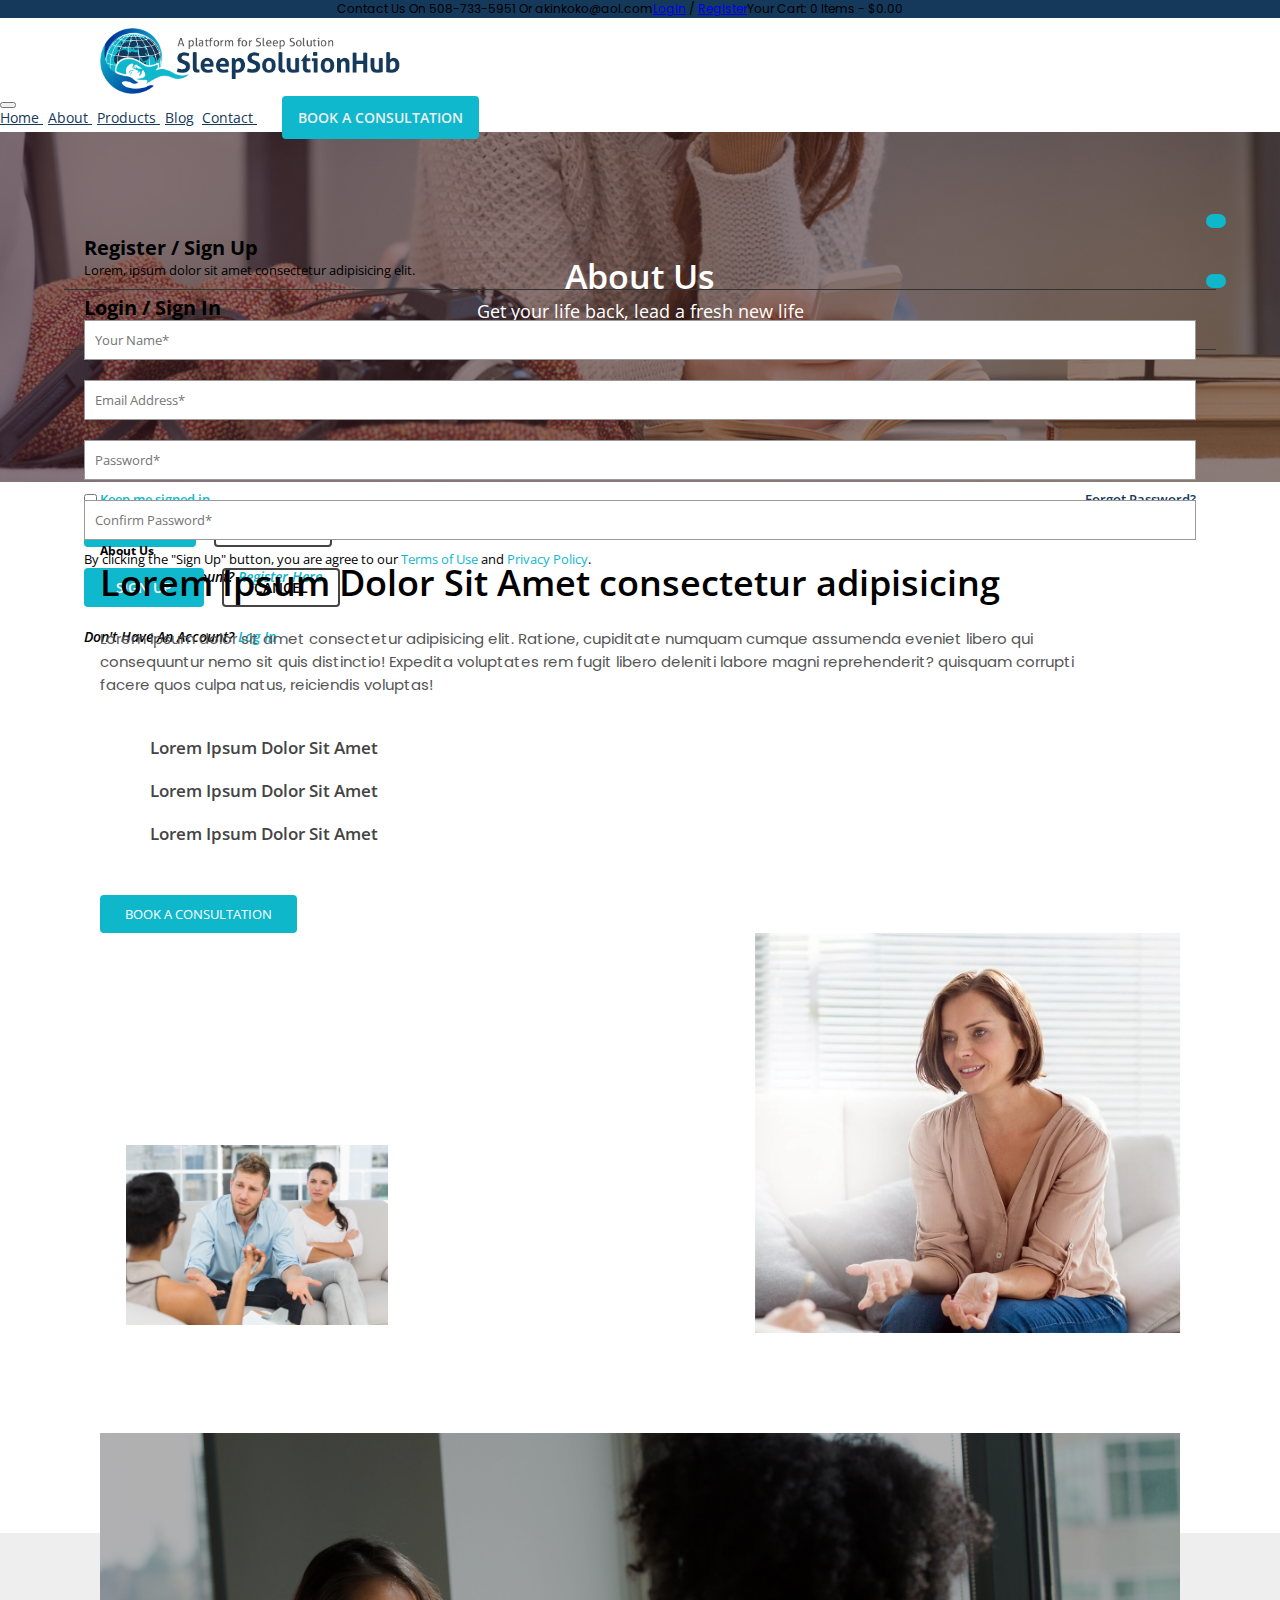
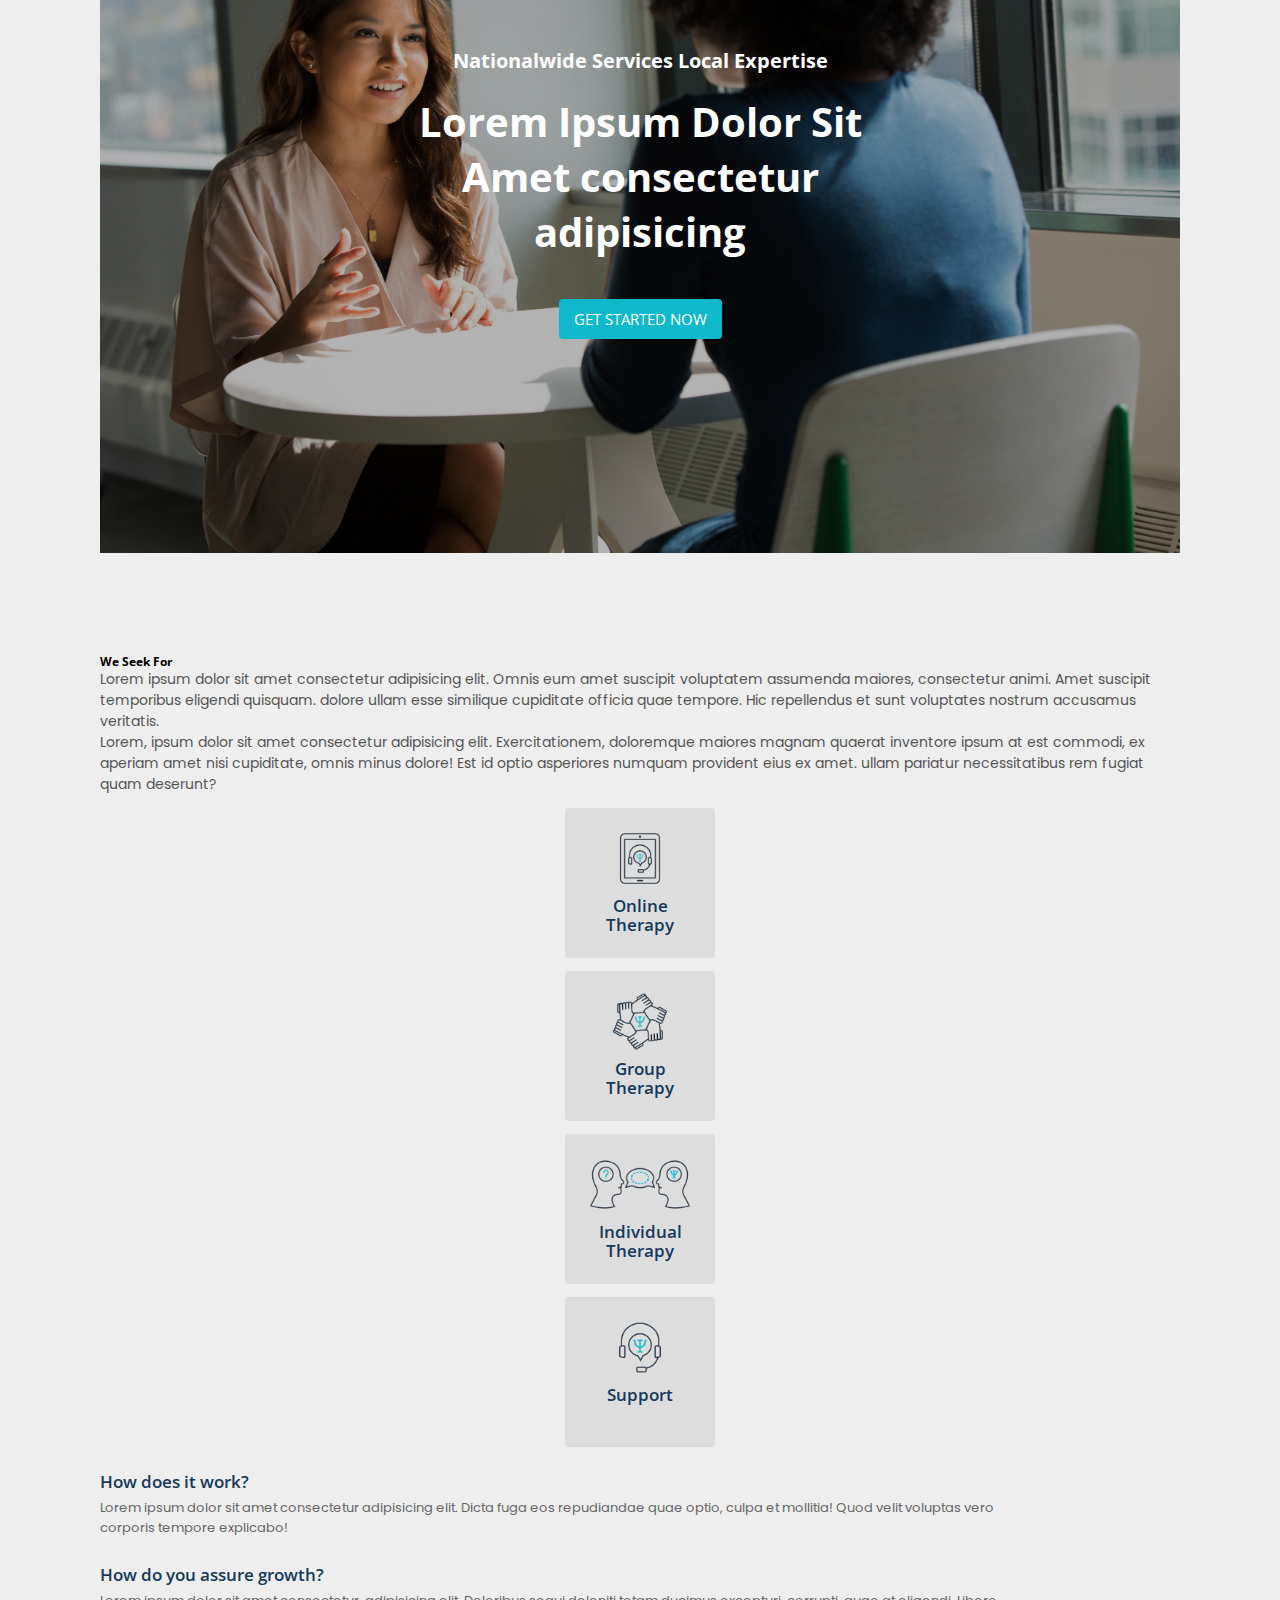
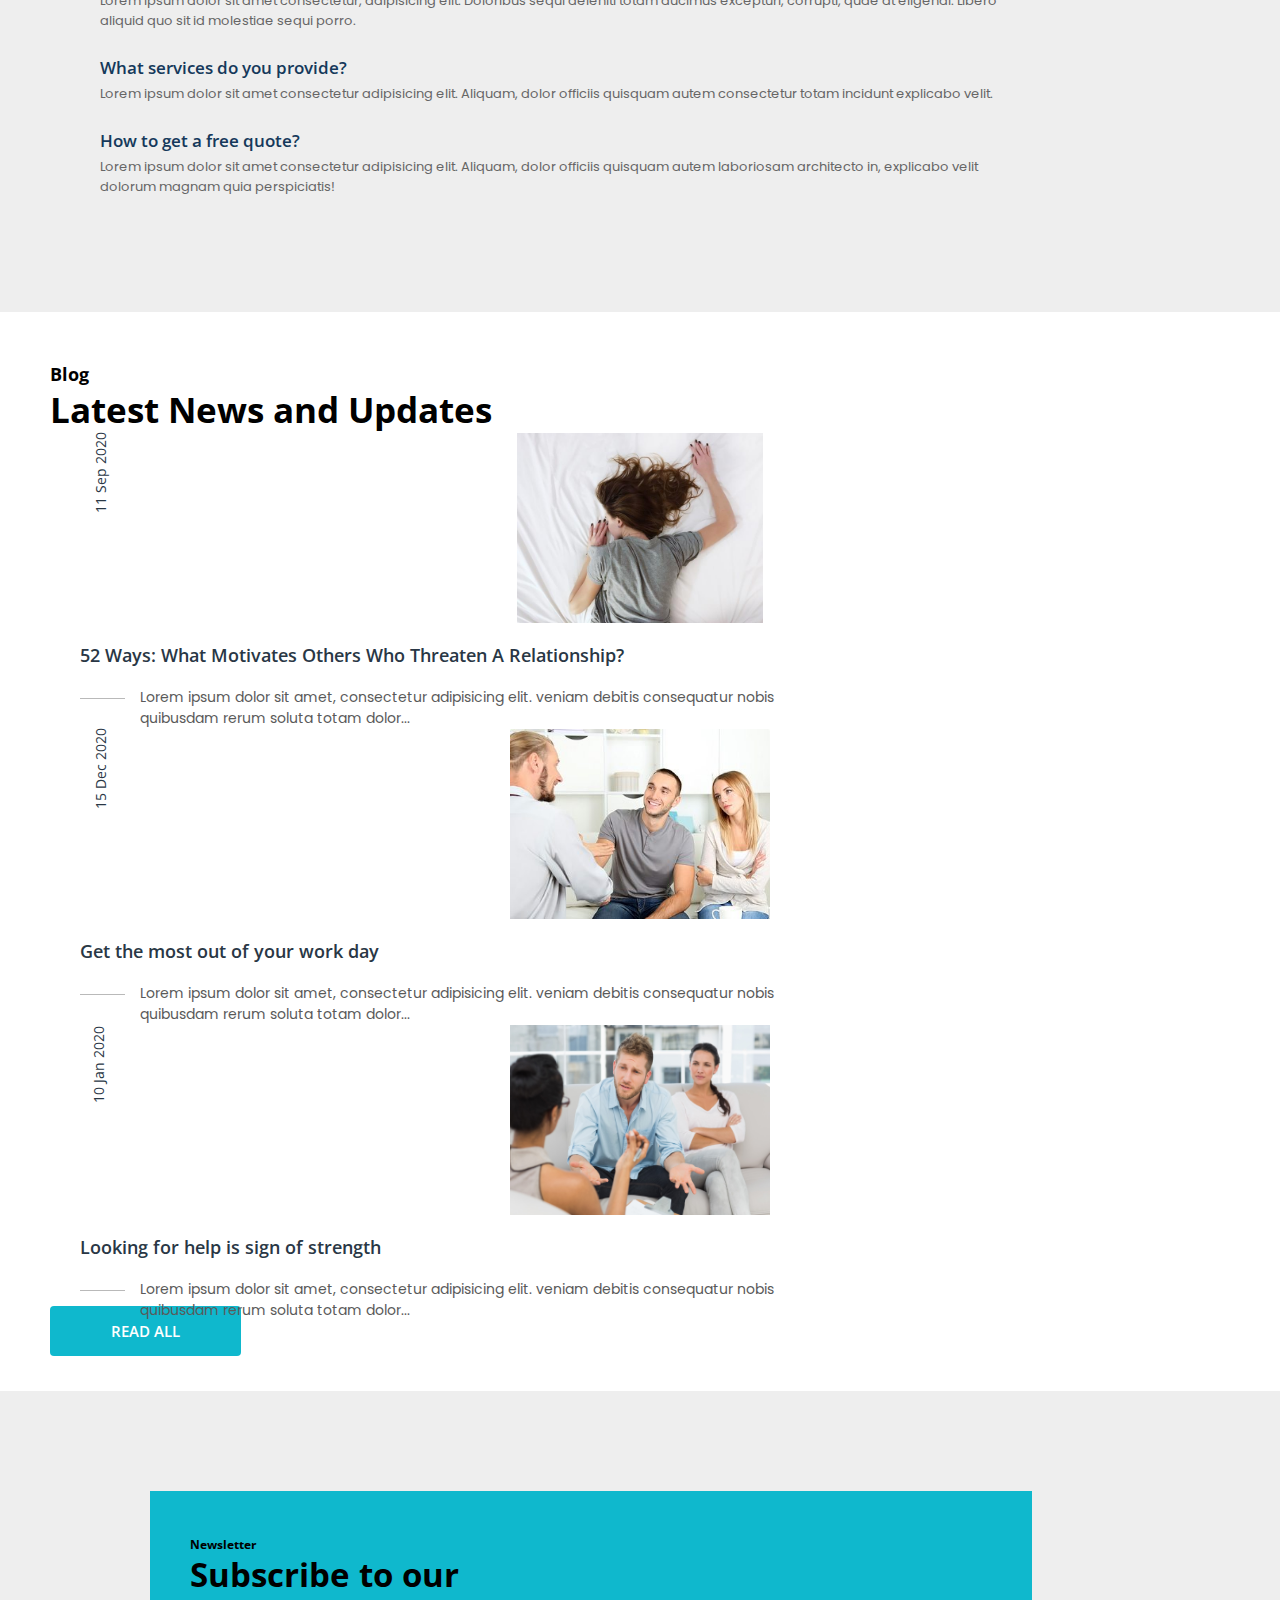
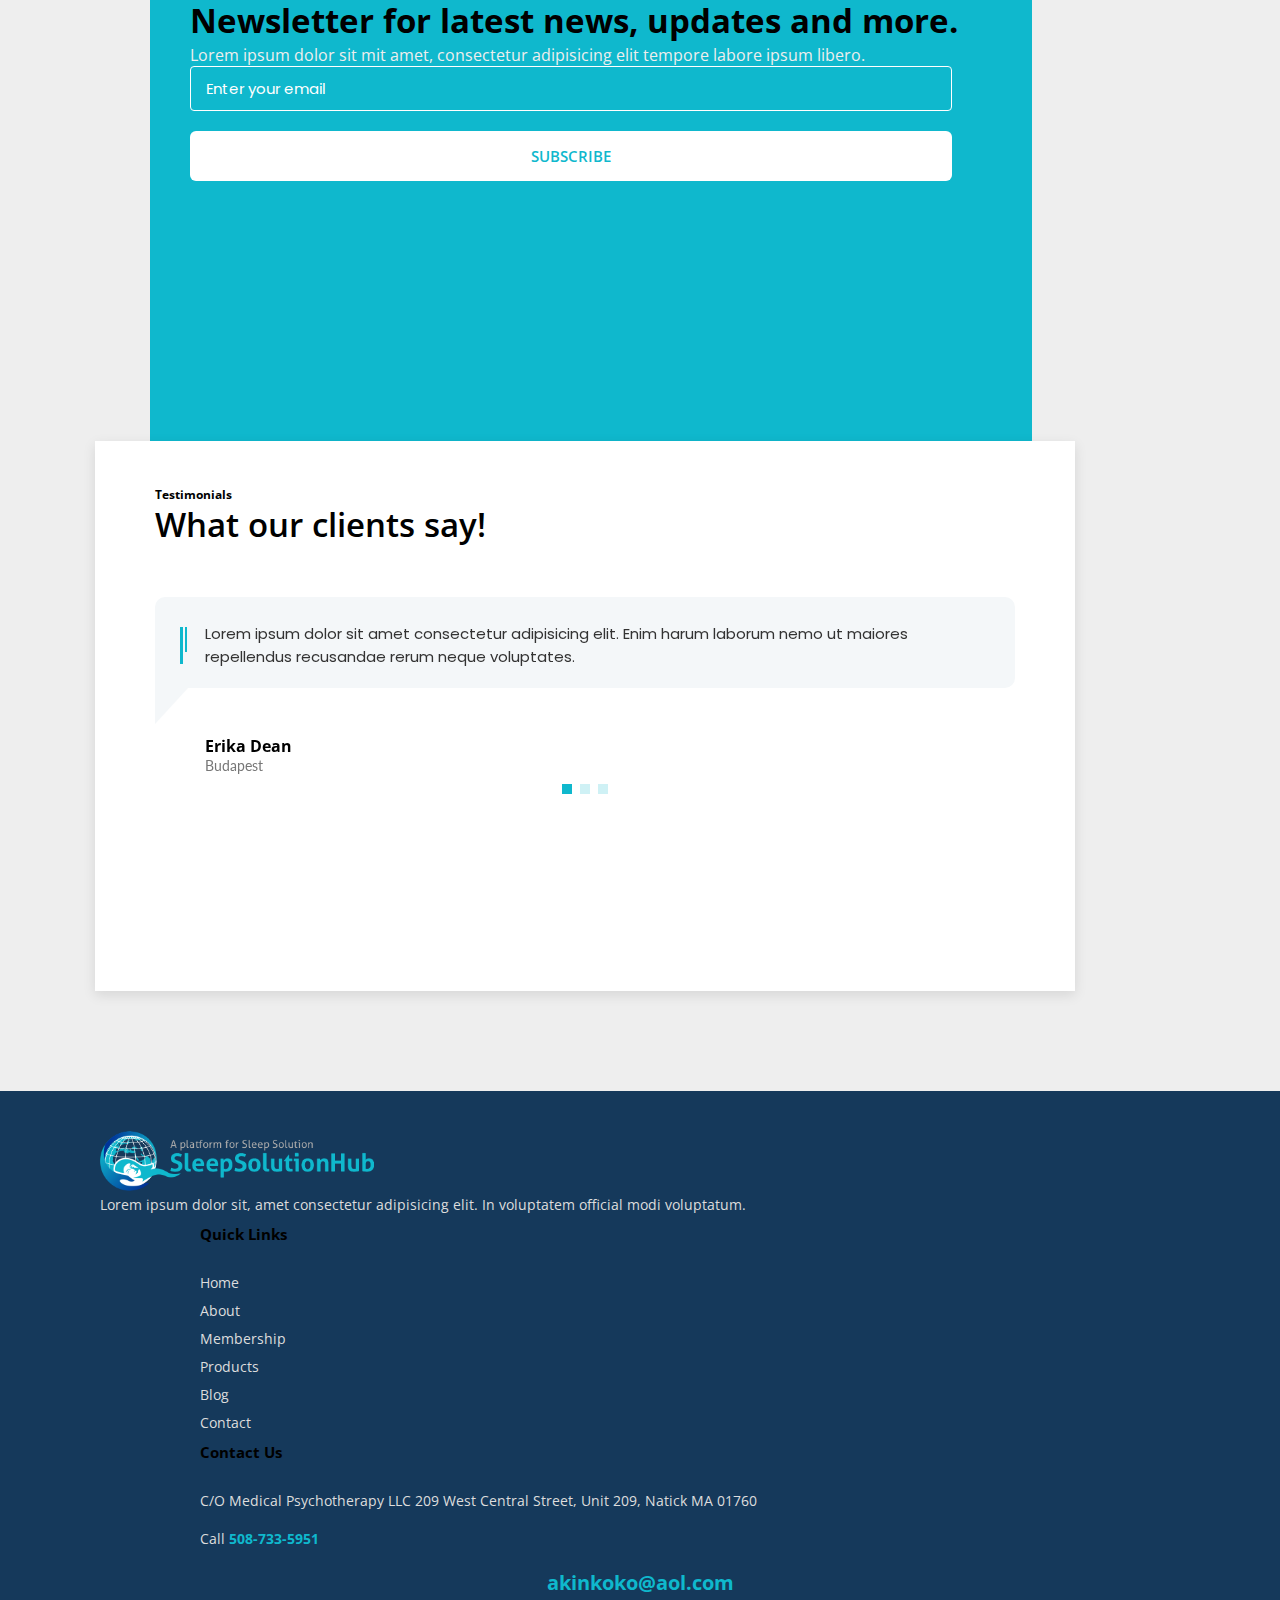
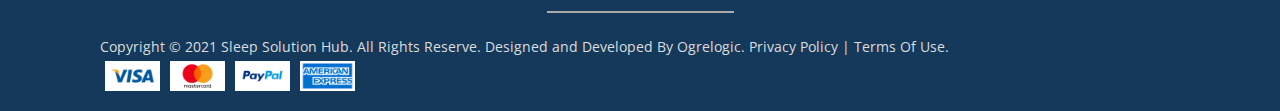
<file: about.html>
<!DOCTYPE html>
<html lang="en">
    <head>
        <meta charset="UTF-8">
        <meta http-equiv="X-UA-Compatible" content="IE=edge">
        <meta name="viewport" content="width=device-width, initial-scale=1.0">
        <title>About Us</title>

        <!-- Bootstrap CDN -->
        <link
            href="https://cdn.jsdelivr.net/npm/bootstrap@5.2.0-beta1/dist/css/bootstrap.min.css"
            rel="stylesheet"
            integrity="sha384-0evHe/X+R7YkIZDRvuzKMRqM+OrBnVFBL6DOitfPri4tjfHxaWutUpFmBp4vmVor"
            crossorigin="anonymous"
            />

        <!-- Google Fonts -->
        <link rel="preconnect" href="https://fonts.googleapis.com">
        <link rel="preconnect" href="https://fonts.gstatic.com" crossorigin>
        <link
            href="https://fonts.googleapis.com/css2?family=Lato:wght@300;400;700&family=Open+Sans:wght@300;400;500;600;700&family=Poppins&display=swap"
            rel="stylesheet">

        <!-- Font Awesome -->
        <link rel="stylesheet" href="https://use.fontawesome.com/releases/v5.15.4/css/all.css"
            integrity="sha384-DyZ88mC6Up2uqS4h/KRgHuoeGwBcD4Ng9SiP4dIRy0EXTlnuz47vAwmeGwVChigm" crossorigin="anonymous">

        <!-- Link Swiper's CSS -->
        <link rel="stylesheet" href="https://unpkg.com/swiper/swiper-bundle.min.css"
            />

        <!-- Custom CSS -->
        <link rel="stylesheet" href="styles.css" />
        <link rel="stylesheet" href="about.css">
    </head>
    <body>

        <!----- Login Model----------------------------------------------->
        <div class="modal fade" id="exampleModal" tabindex="-1" aria-labelledby="exampleModalLabel" aria-hidden="true">
            <div class="modal-dialog">
                <div class="modal-content">
                    <div class="modal-header">
                        <h5 class="modal-title" id="exampleModalLabel">Login / Sign In</h5>
                        <p class="text-secondary mb-3">Lorem, ipsum dolor sit amet consectetur adipisicing elit.</p>
                        <button class="modal-btn" type="button" data-bs-dismiss="modal" aria-label="Close">
                            <i class="fas fa-times fa-lg"></i>
                        </button>
                    </div>
                    <div class="modal-body">
                        <form action="/images/about-img1.jpg">
                            <div>
                                <input class="input-field" type="email" placeholder="Email Address" required>
                                <span class="modal-mail-icon-1"><i style="color: #555;" class="fas fa-envelope"></i></span>
                            </div>
                            <div>
                                <input class="input-field" type="password" placeholder="Password" required>
                                <span class="modal-lock-icon-1"><i style="color: #555;" class="fas fa-lock"></i></span>
                            </div>
                            <div class="forgot-box mt-2 mb-5">
                                <div>
                                    <input type="checkbox">
                                    <a class="forgot-linkOne" href="#">Keep me signed in</a>
                                </div>
                                <div>
                                    <a class="forgot-linkTwo" href="#">Forgot Password?</a>
                                </div>
                            </div>
                            <input class="login-btn" type="submit" value="LOG IN">
                            <button class="cancel-btn" type="button" data-bs-dismiss="modal" aria-label="Close">CANCEL</button>
                            <div class="forgot-register">
                                Don't Have An Account?
                                <a href="#">Register Here</a>
                            </div>
                        </form>
                    </div>
                </div>
            </div>
        </div>

        <!----- Register Model----------------------------------------------->

        <div class="modal fade" id="Modal" tabindex="-1" aria-labelledby="exampleModalLabel" aria-hidden="true">
            <div class="modal-dialog">
                <div class="modal-content">
                    <div class="modal-header">
                        <h5 class="modal-title" id="exampleModalLabel">Register / Sign Up</h5>
                        <p class="text-secondary mb-3">Lorem, ipsum dolor sit amet consectetur adipisicing elit.</p>
                        <button class="modal-btn" type="button" data-bs-dismiss="modal" aria-label="Close">
                            <i class="fas fa-times fa-lg"></i>
                        </button>
                    </div>
                    <div class="modal-body">
                        <form action="/">
                            <div>
                                <input class="input-field" type="text" placeholder="Your Name*" required>
                                <span class="modal-user-icon"><i style="color: #555;" class="fas fa-user"></i></span>
                            </div>
                            <div>
                                <input class="input-field" type="email" placeholder="Email Address*" required>
                                <span class="modal-mail-icon-2"><i style="color: #555;" class="fas fa-envelope"></i></span>
                            </div>
                            <div>
                                <input class="input-field" type="password" placeholder="Password*" required>
                                <span class="modal-lock-icon-2"><i style="color: #555;" class="fas fa-lock"></i></span>
                            </div>
                            <div>
                                <input class="input-field" type="password" placeholder="Confirm Password*" required>
                                <span class="modal-lock-icon-3"><i style="color: #555;" class="fas fa-lock"></i></span>
                            </div>
                            <p class="register-policy my-4">By clicking the "Sign Up" button, you are agree to our <a href="">Terms of Use</a>
                                and <a href="">Privacy Policy</a>.
                            </p>
                            <input class="login-btn" type="submit" value="SIGN UP">
                            <button class="cancel-btn" type="button" data-bs-dismiss="modal" aria-label="Close">CANCEL</button>
                            <div class="forgot-register">
                                Don't Have An Account?
                                <a href="#">Log In</a>
                            </div>
                        </form>
                    </div>
                </div>
            </div>
        </div>
        <!----- Top Banner----------------------------------------------->
        <div class="top-banner text-white pt-3"
            style="background-color:
            #15395b;">
            <p class="me-auto top_banner_fsize top-banner-contact-margin">Contact
                Us On
                508-733-5951 Or akinkoko@aol.com</p>
            <p class="top_banner_fsize top-banner-login"><i class="fas fa-user"></i>
                <a class="text-white text-decoration-none" href="#" data-bs-toggle="modal" data-bs-target="#exampleModal">Login</a>

                / <a class="text-white text-decoration-none" href="#" data-bs-toggle="modal" data-bs-target="#Modal">Register</a>
            </p>
            <p class="ms-4 top_banner_fsize top-banner-cart-margin">Your
                Cart: 0
                Items -
                $0.00</p>
        </div>


        <!----- Navbar----------------------------------------------->
        <nav class="navbar navbar-expand-lg">
            <div class="container-fluid">
                <a class="navbar-brand" href="#">
                    <img
                        class="sleephub-logo"
                        src="./images/main-logo.png"
                        alt="Sleephub"
                        />
                </a>
                <button
                    class="navbar-toggler"
                    type="button"
                    data-bs-toggle="collapse"
                    data-bs-target="#navbarNavAltMarkup"
                    aria-controls="navbarNavAltMarkup"
                    aria-expanded="false"
                    aria-label="Toggle navigation">
                    <span class="navbar-toggler-icon"></span>
                </button>
                <div class="collapse navbar-collapse" id="navbarNavAltMarkup">
                    <div class="navbar-nav ms-auto">
                        <a
                            class="nav-link text-uppercase fw-semibold"
                            aria-current="page"
                            href="/index.html">Home
                        </a>
                        <a class="nav-link text-uppercase fw-semibold" href="/about.html">About
                        </a>
                        <a class="nav-link text-uppercase fw-semibold" href="/product.html">Products
                        </a>
                        <a class="nav-link text-uppercase fw-semibold" href="#">Blog</a>
                        <a class="nav-link text-uppercase fw-semibold" href="#">Contact
                        </a>
                        <a class="nav-btn" href="#">Book a consultation</a>
                    </div>
                </div>
            </div>
        </nav>

        <div class="about-banner">
            <div>
                <h2>About Us</h2>
                <p class="my-4 mb-5">Get your life back, lead a fresh new life</p>
                <nav aria-label="breadcrumb">
                    <ol class="breadcrumb">
                        <li class="breadcrumb-item"><a href="/index.html">Home</a></li>
                        <li class="breadcrumb-item active" aria-current="page">About Us</li>
                    </ol>
                </nav>
            </div>
        </div>

        <section class="ab-section">
            <div class="row">
                <div class="col-lg-6">
                    <h3 class="text-uppercase text-info fw-semibold">About Us</h3>
                    <h2>Lorem Ipsum Dolor Sit Amet consectetur adipisicing</h2>
                    <p>
                        Lorem ipsum dolor sit amet consectetur adipisicing elit. Ratione, cupiditate numquam cumque assumenda eveniet
                        libero
                        qui consequuntur nemo sit quis distinctio! Expedita voluptates rem fugit libero deleniti labore magni reprehenderit?
                        quisquam corrupti facere quos culpa natus, reiciendis voluptas!
                    </p>
                    <div class="feature-box">
                        <h4>Lorem Ipsum Dolor Sit Amet</h4>
                        <h4>Lorem Ipsum Dolor Sit Amet</h4>
                        <h4>Lorem Ipsum Dolor Sit Amet</h4>
                    </div>
                    <button>Book a consultation</button>
                </div>
                <div class="col-lg-6">
                    <div class="ab-img-box">
                        <div class="ab-img-box-1">
                            <img class="ab-img-1" src="./images/about-img1.jpg" alt="ab-img-1">
                        </div>
                        <div class="ab-img-box-2">
                            <img class="ab-img-2" src="./images/blog-img-1.jpg" alt="ab-img-2">
                        </div>
                        <div class="ab-img-box-3">
                            <h4>Medical Psychology Since 2001</h4>
                        </div>
                    </div>
                </div>
            </div>
        </section>


        <section class="nsle-section">
            <div class="nsle-img-box">
                <img class="nsle-img" src="./images/nsle-img.jpg" alt="nsle-img">
                <div class="nsle-img-text">
                    <h4>Nationalwide Services Local Expertise</h4>
                    <h1>Lorem Ipsum Dolor Sit Amet consectetur adipisicing</h1>
                    <button>Get started now</button>
                </div>
            </div>
            <div class="nsle-txt-box">
                <div class="row">

                    <div class="col-lg-4">
                        <h3 class="mb-4 fw-semibold">We Seek For</h3>
                        <p>Lorem ipsum dolor sit amet consectetur adipisicing elit. Omnis eum amet suscipit voluptatem assumenda maiores,
                            consectetur
                            animi. Amet suscipit temporibus eligendi quisquam. dolore ullam esse similique cupiditate officia quae tempore. Hic
                            repellendus et sunt voluptates nostrum accusamus veritatis.
                        </p>
                        <p>Lorem, ipsum dolor sit amet consectetur adipisicing elit. Exercitationem, doloremque maiores magnam quaerat inventore
                            ipsum
                            at est commodi, ex aperiam amet nisi cupiditate, omnis minus dolore! Est id optio asperiores numquam provident eius ex
                            amet. ullam pariatur necessitatibus rem fugiat quam deserunt?</p>
                    </div>

                    <div class="col-lg-4">
                        <div class="ab-icon-box">
                            <div class="row">
                                <div class="col-sm-6">
                                    <div class="ab-icon icon-1">
                                        <img src="./images/wwd-img2.png" alt="ab-icon">
                                        <h6>Online Therapy</h6>
                                    </div>
                                </div>
                                <div class="col-sm-6">
                                    <div class="ab-icon icon-2">
                                        <img src="./images/wwd-img3.png" alt="ab-icon">
                                        <h6>Group Therapy</h6>
                                    </div>
                                </div>
                                <div class="col-sm-6">
                                    <div class="ab-icon icon-3">
                                        <img src="./images/wwd-img4.png" alt="ab-icon">
                                        <h6>Individual Therapy</h6>
                                    </div>
                                </div>
                                <div class="col-sm-6">
                                    <div class="ab-icon icon-4">
                                        <img src="./images/wwd-img5.png" alt="ab-icon">
                                        <h6>Support</h6>
                                    </div>
                                </div>
                            </div>
                        </div>
                    </div>

                    <div class="col-lg-4">
                        <div class="accordion" id="accordionExample">
                            <div class="accordion-box">
                                <h5 class="d-inline-block">How does it work?</h5>
                                <div>
                                    <span onclick="showMinus()" id="acPlus" style="color: #15395b;" class="collapsed" type="button"
                                        data-bs-toggle="collapse"
                                        data-bs-target="#collapseOne"
                                        aria-expanded="false" aria-controls="collapseOne">
                                        <i class="fas fa-plus-circle fa-2x"></i>
                                    </span>
                                    <span onclick="showPlus()" id="acMinus" style="color: #15395b;" class="collapsed" type="button"
                                        data-bs-toggle="collapse"
                                        data-bs-target="#collapseOne"
                                        aria-expanded="false" aria-controls="collapseOne">
                                        <i class="fas fa-minus-circle fa-2x"></i>
                                    </span>
                                    <div id="collapseOne" class="accordion-collapse collapse show" aria-labelledby="headingOne"
                                        data-bs-parent="#accordionExample">
                                        <div class="accordion-body">
                                            Lorem ipsum dolor sit amet consectetur adipisicing elit. Dicta fuga eos repudiandae quae optio, culpa
                                            et
                                            mollitia! Quod velit voluptas vero corporis tempore explicabo!
                                        </div>
                                    </div>
                                </div>
                            </div>
                            <div class="accordion-box">
                                <h5 class="d-inline-block">How do you assure growth?</h5>
                                <div>
                                    <span style="color: #15395b;" class="collapsed" type="button"
                                        data-bs-toggle="collapse"
                                        data-bs-target="#collapseTwo" aria-expanded="false" aria-controls="collapseTwo">
                                        <i class="fas fa-plus-circle fa-2x"></i>
                                    </span>
                                    <div id="collapseTwo" class="accordion-collapse collapse" aria-labelledby="headingTwo"
                                        data-bs-parent="#accordionExample">
                                        <div class="accordion-body">
                                            Lorem ipsum dolor sit amet consectetur, adipisicing elit. Doloribus sequi deleniti totam ducimus
                                            excepturi, corrupti, quae at eligendi. Libero aliquid quo sit id molestiae
                                            sequi porro.
                                        </div>
                                    </div>
                                </div>
                            </div>
                            <div class="accordion-box">
                                <h5 class="d-inline-block">What services do you provide?</h5>
                                <div>
                                    <span style="color: #15395b;" class="collapsed" type="button"
                                        data-bs-toggle="collapse"
                                        data-bs-target="#collapseThree" aria-expanded="false" aria-controls="collapseThree">
                                        <i class="fas fa-plus-circle fa-2x"></i>
                                    </span>
                                    <div id="collapseThree" class="accordion-collapse collapse" aria-labelledby="headingThree"
                                        data-bs-parent="#accordionExample">
                                        <div class="accordion-body">
                                            Lorem ipsum dolor sit amet consectetur adipisicing elit. Aliquam, dolor officiis quisquam autem
                                            consectetur totam incidunt explicabo velit.
                                        </div>
                                    </div>
                                </div>
                            </div>
                            <div class="accordion-box">
                                <h5 class="d-inline-block">How to get a free quote?</h5>
                                <div>
                                    <span style="color: #15395b;" class="collapsed" type="button"
                                        data-bs-toggle="collapse"
                                        data-bs-target="#collapseFour" aria-expanded="false" aria-controls="collapseFour">
                                        <i class="fas fa-plus-circle fa-2x"></i>
                                    </span>
                                    <div id="collapseFour" class="accordion-collapse collapse" aria-labelledby="headingFour"
                                        data-bs-parent="#accordionExample">
                                        <div class="accordion-body">
                                            Lorem ipsum dolor sit amet consectetur adipisicing elit. Aliquam, dolor officiis quisquam autem
                                            laboriosam architecto in, explicabo velit
                                            dolorum magnam quia perspiciatis!
                                        </div>
                                    </div>
                                </div>
                            </div>
                        </div>
                    </div>
                </div>
            </div>
        </section>


        <!----- Blog Section ----------------------------------------------->
        <section class="blog-section">
            <h3 class="fw-semibold text-center text-uppercase text-info">Blog</h3>
            <h2 class="fw-semibold text-center mt-4 mb-5">Latest News and Updates</h2>
            <div class="container-fluid">
                <div class="row gx-5">
                    <div class="col-lg-4 col-md-6 col-12">
                        <div class="blog-card">
                            <div class="blog-thumbnail">
                                <img src="./images/blog-img-4.jpg" alt="image">
                                <span>11 Sep 2020</span>
                            </div>
                            <div class="blog-text">
                                <h4>52 Ways: What Motivates Others Who Threaten A
                                    Relationship?</h4>
                                <p>
                                    Lorem ipsum dolor sit amet,
                                    consectetur adipisicing elit. veniam debitis consequatur
                                    nobis quibusdam rerum soluta totam dolor...
                                </p>
                            </div>
                        </div>
                    </div>
                    <div class="col-lg-4 col-md-6 col-12">
                        <div class="blog-card">
                            <div class="blog-thumbnail">
                                <img src="./images/blog-img-2.jpg" alt="image">
                                <span>15 Dec 2020</span>
                            </div>
                            <div class="blog-text">
                                <h4>Get the most out of your work day</h4>
                                <p>
                                    Lorem ipsum dolor sit amet,
                                    consectetur adipisicing elit. veniam debitis consequatur
                                    nobis quibusdam rerum soluta totam dolor...
                                </p>
                            </div>
                        </div>
                    </div>
                    <div class="col-lg-4 col-md-6 col-12">
                        <div class="blog-card">
                            <div class="blog-thumbnail">
                                <img src="./images/blog-img-1.jpg" alt="image">
                                <span>10 Jan 2020</span>
                            </div>
                            <div class="blog-text">
                                <h4>Looking for help is sign of strength</h4>
                                <p>
                                    Lorem ipsum dolor sit amet,
                                    consectetur adipisicing elit. veniam debitis consequatur
                                    nobis quibusdam rerum soluta totam dolor...
                                </p>
                            </div>
                        </div>
                    </div>
                </div>
            </div>
            <div class="d-flex align-content-center justify-content-center mt-5">
                <a href="#" class="product-btn">Read All</a>
            </div>
        </section>


        <!-----Testimonial Section ----------------------------------------------->
        <section class="testimonial-section">
            <div class="row gx-0">
                <div class="col-md-6 col-12">
                    <div class="newsletter-box">
                        <h3 class="text-uppercase mb-4">Newsletter</h3>
                        <h2 class="text-white mb-4 news-main">
                            Subscribe to our <br> Newsletter for latest news, updates
                            and more.
                        </h2>
                        <p class="mb-5 news-des">Lorem ipsum dolor sit mit amet,
                            consectetur adipisicing elit tempore labore ipsum libero.</p>
                        <form>
                            <input class="news-email" type="email" name="email" id="email" placeholder="Enter your email" autocomplete="off">
                            <input class="news-submit" type="submit" value="SUBSCRIBE">
                        </form>
                    </div>
                </div>
                <div class="col-md-6 col-12">
                    <div class="test-box">
                        <h3 class="text-info text-uppercase mb-4">Testimonials</h3>
                        <h2>What our clients say!</h2>
                        <div class="test-slider">
                            <div class="swiper testSwiper">
                                <div class="swiper-wrapper">
                                    <div class="swiper-slide">
                                        <div class="re-slide">
                                            <p>
                                                Lorem ipsum dolor sit amet consectetur adipisicing elit. Enim harum laborum nemo ut maiores
                                                repellendus recusandae rerum
                                                neque voluptates.
                                            </p>
                                            <div class="star-box">
                                                <i class="fas fa-star fa-lg" style="color: #0fb8cd"></i>
                                                <i class="fas fa-star fa-lg" style="color: #0fb8cd"></i>
                                                <i class="fas fa-star fa-lg" style="color: #0fb8cd"></i>
                                                <i class="fas fa-star fa-lg" style="color: #0fb8cd"></i>
                                                <i class="far fa-star fa-lg" style="color: #0fb8cd"></i>
                                            </div>
                                        </div>
                                        <img class="review-bg" src="./images/review-bg.png" alt="image">
                                        <div class="test-name-pack">
                                            <h5>Erika Dean</h5>
                                            <p>Budapest</p>
                                        </div>
                                    </div>
                                    <div class="swiper-slide">
                                        <div class="re-slide">
                                            <p>
                                                Lorem ipsum dolor sit amet consectetur adipisicing elit. Enim harum laborum nemo ut maiores
                                                repellendus recusandae rerum
                                                neque voluptates.
                                            </p>
                                            <div class="star-box">
                                                <i class="fas fa-star fa-lg" style="color: #0fb8cd"></i>
                                                <i class="fas fa-star fa-lg" style="color: #0fb8cd"></i>
                                                <i class="fas fa-star fa-lg" style="color: #0fb8cd"></i>
                                                <i class="far fa-star fa-lg" style="color: #0fb8cd"></i>
                                                <i class="far fa-star fa-lg" style="color: #0fb8cd"></i>
                                            </div>
                                        </div>
                                        <img class="review-bg" src="./images/review-bg.png" alt="image">
                                        <div class="test-name-pack">
                                            <h5>Lisa Samson</h5>
                                            <p>Miskolc</p>
                                        </div>
                                    </div>
                                    <div class="swiper-slide">
                                        <div class="re-slide">
                                            <p>
                                                Lorem ipsum dolor sit amet consectetur adipisicing elit. Enim harum laborum nemo ut maiores
                                                repellendus recusandae rerum
                                                neque voluptates.
                                            </p>
                                            <div class="star-box">
                                                <i class="fas fa-star fa-lg" style="color: #0fb8cd"></i>
                                                <i class="fas fa-star fa-lg" style="color: #0fb8cd"></i>
                                                <i class="fas fa-star fa-lg" style="color: #0fb8cd"></i>
                                                <i class="far fa-star fa-lg" style="color: #0fb8cd"></i>
                                                <i class="far fa-star fa-lg" style="color: #0fb8cd"></i>
                                            </div>
                                        </div>
                                        <img class="review-bg" src="./images/review-bg.png" alt="image">
                                        <div class="test-name-pack">
                                            <h5>Jeff Bell</h5>
                                            <p>Szeged</p>
                                        </div>
                                    </div>
                                </div>
                                <div class="swiper-paginations"></div>
                            </div>
                        </div>
                    </div>
                </div>
            </div>
        </section>


        <footer class="footer text-white">
            <div class="row">
                <div class="col-lg-3">
                    <div class="footer-col-1">
                        <img class="mb-4" src="./images/footer-logo.png" alt="sleephub">
                        <p>
                            Lorem ipsum dolor sit, amet consectetur adipisicing elit. In voluptatem official modi
                            voluptatum.
                        </p>
                    </div>
                </div>
                <div class="col-lg-3">
                    <div class="footer-col-2">
                        <h2>Quick Links</h2>
                        <ul>
                            <li><a href="#">Home</a></li>
                            <li><a href="/about.html">About</a></li>
                            <li><a href="#">Membership</a></li>
                            <li><a href="#">Products</a></li>
                            <li><a href="#">Blog</a></li>
                            <li><a href="#">Contact</a></li>
                        </ul>
                    </div>
                </div>
                <div class="col-lg-3">
                    <div class="footer-col-3">
                        <h2>Contact Us</h2>
                        <p>
                            C/O Medical Psychotherapy LLC
                            209 West Central Street,
                            Unit 209, Natick
                            MA 01760
                        </p>
                        <p>Call <a href="tel:508-733-5951">508-733-5951</a> </p>
                    </div>
                </div>
                <div class="col-lg-3">
                    <div class="footer-col-4">
                        <a class="footer-mail" href="mailto:akinkoko@aol.com">akinkoko@aol.com</a>
                        <ul class="footer-icons">
                            <li><a href="#"><i class="fab fa-facebook-f fa-lg"></i></a></li>
                            <li><a href="#"><i class="fab fa-twitter fa-lg"></i></a></li>
                            <li><a href="#"><i class="fab fa-linkedin-in fa-lg"></i></a></li>
                            <li><a href="#"><i class="fab fa-instagram fa-lg"></i></a></li>
                            <li><a href="#"><i class="fab fa-youtube fa-lg"></i></a></li>
                        </ul>
                    </div>
                </div>
            </div>
            <div class="row mt-5">
                <div class="col-lg-9">
                    <p class="copyright">
                        Copyright © 2021 Sleep Solution Hub. All Rights Reserve. Designed and Developed By Ogrelogic. Privacy Policy | Terms
                        Of Use.
                    </p>
                </div>
                <div class="col-lg-3">
                    <div class="pay-logo-box">
                        <img class="pay-logo" src="./images/footer-img-1.png" alt="pay_logo">
                        <img class="pay-logo" src="./images/footer-img-2.png" alt="pay_logo">
                        <img class="pay-logo" src="./images/footer-img-3.png" alt="pay_logo">
                        <img class="pay-logo" src="./images/footer-img-4.png" alt="pay_logo">
                    </div>
                </div>
            </div>
        </footer>

        <script>
            document.getElementById('acPlus').style.display = 'none';
            function showMinus() {
                document.getElementById('acMinus').style.display = 'block'
            }
            function showPlus() {
                document.getElementById('acMinus').style.display = 'none';
                document.getElementById('acPlus').style.display = 'block';
            }
        </script>
        <!-- Bootstrap Script -->
        <script
            src="https://cdn.jsdelivr.net/npm/bootstrap@5.2.0-beta1/dist/js/bootstrap.bundle.min.js"
            integrity="sha384-pprn3073KE6tl6bjs2QrFaJGz5/SUsLqktiwsUTF55Jfv3qYSDhgCecCxMW52nD2"
            crossorigin="anonymous">
        </script>

        <!-- Swiper JS -->
        <script src="https://unpkg.com/swiper/swiper-bundle.min.js"></script>

        <!-- Testimonial Section Slider Script -->
        <script>
            var swiper = new Swiper(".testSwiper", {
              spaceBetween: 30,
              centeredSlides: true,
              autoplay: {
                delay: 2500,
                disableOnInteraction: false
              },
              pagination: {
                el: ".swiper-paginations",
                clickable: true
              }
            });
        </script>
    </body>
</html>
</file>
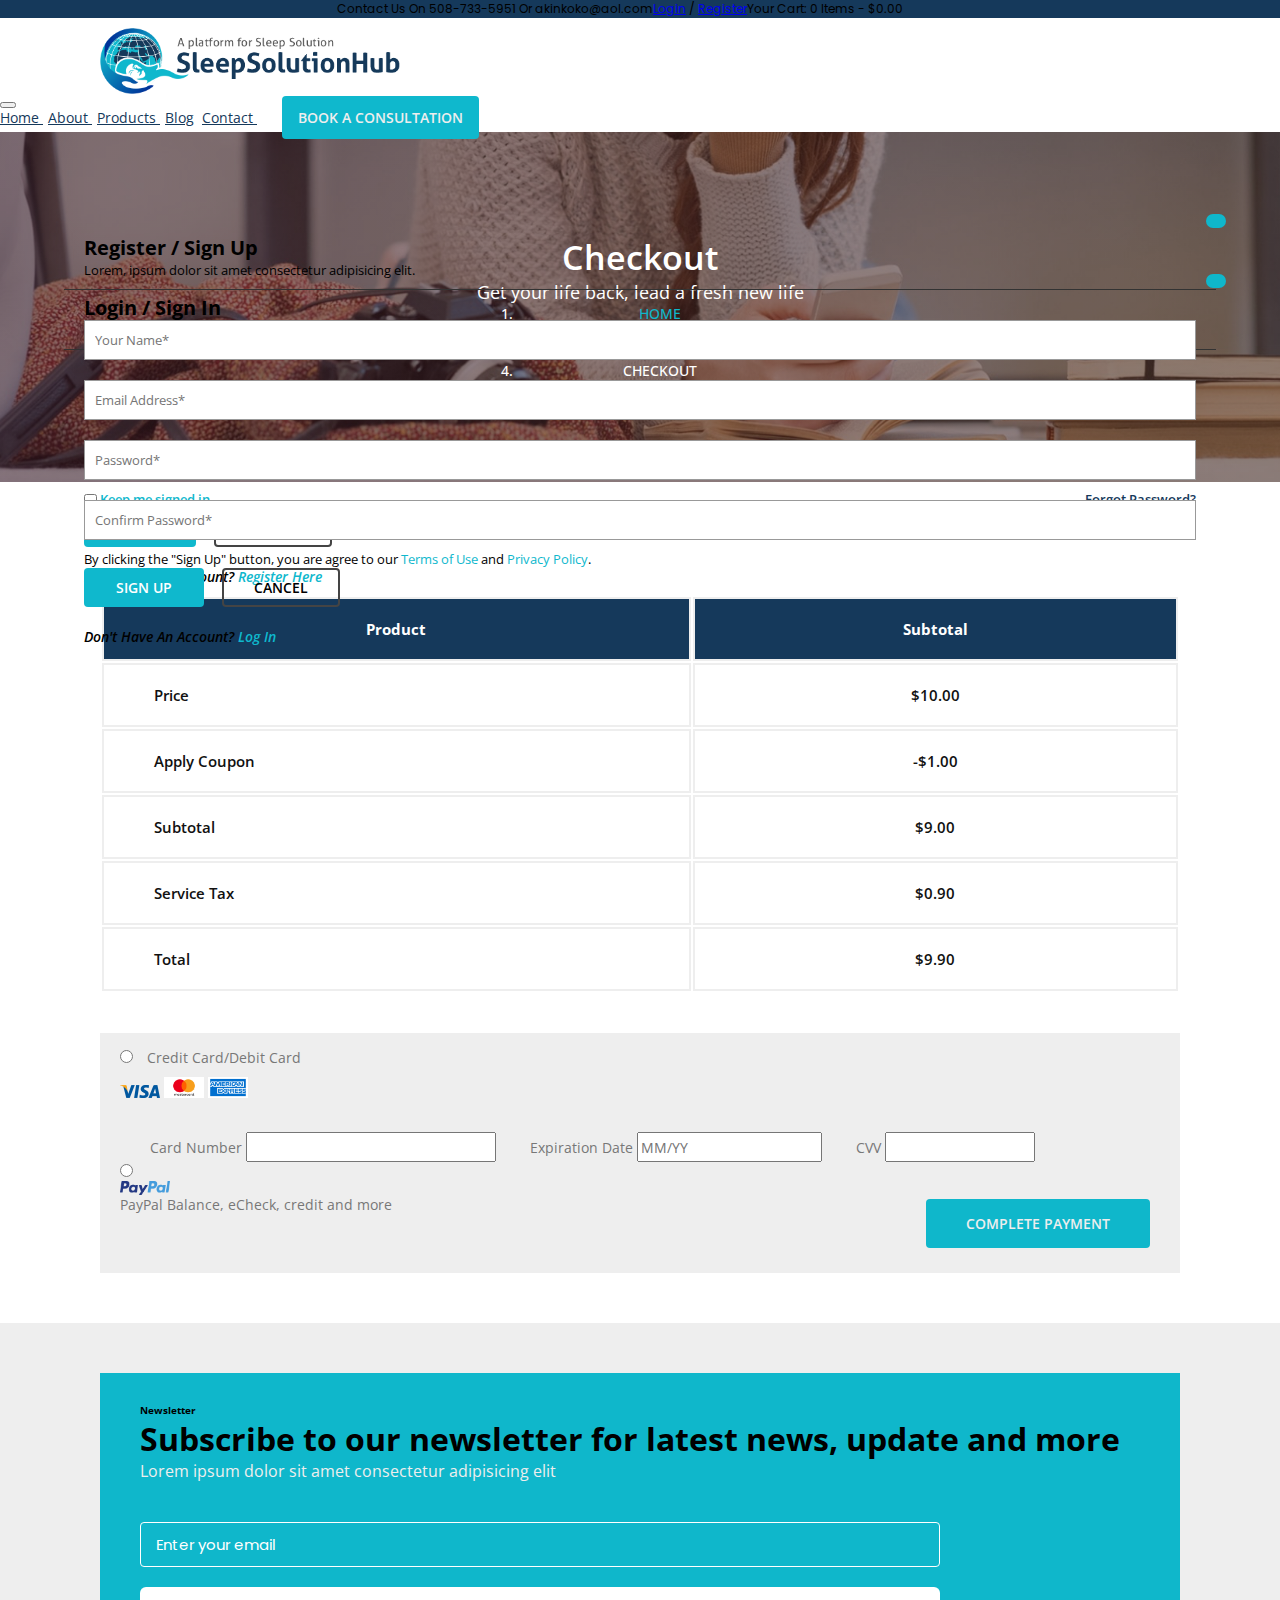
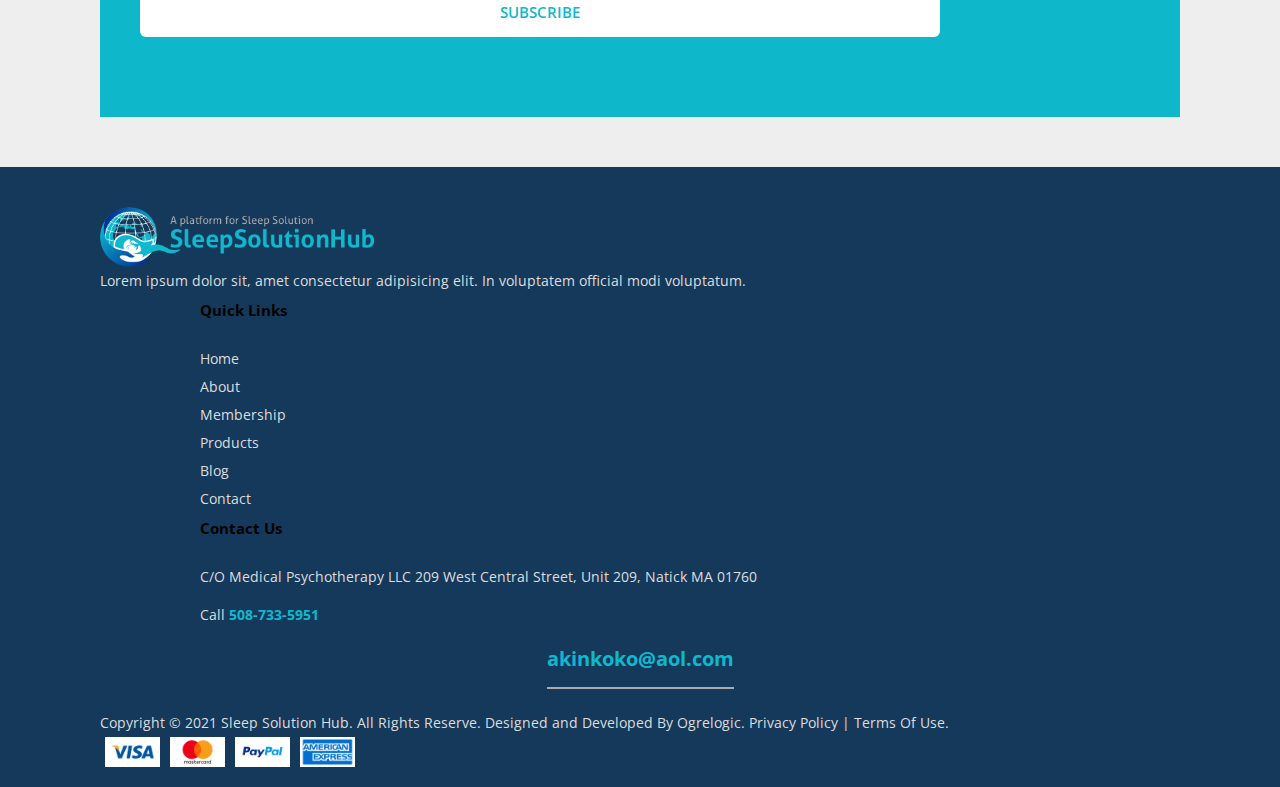
<file: checkout.html>
<!DOCTYPE html>
<html lang="en">
    <head>
        <meta charset="UTF-8">
        <meta http-equiv="X-UA-Compatible" content="IE=edge">
        <meta name="viewport" content="width=device-width, initial-scale=1.0">
        <title>Checkout</title>
        <!-- Bootstrap CDN -->
        <link
            href="https://cdn.jsdelivr.net/npm/bootstrap@5.2.0-beta1/dist/css/bootstrap.min.css"
            rel="stylesheet"
            integrity="sha384-0evHe/X+R7YkIZDRvuzKMRqM+OrBnVFBL6DOitfPri4tjfHxaWutUpFmBp4vmVor"
            crossorigin="anonymous"
            />

        <!-- Google Fonts -->
        <link rel="preconnect" href="https://fonts.googleapis.com">
        <link rel="preconnect" href="https://fonts.gstatic.com" crossorigin>
        <link
            href="https://fonts.googleapis.com/css2?family=Lato:wght@300;400;700&family=Open+Sans:wght@300;400;500;600;700&family=Poppins&display=swap"
            rel="stylesheet">

        <!-- Font Awesome -->
        <link rel="stylesheet" href="https://use.fontawesome.com/releases/v5.15.4/css/all.css"
            integrity="sha384-DyZ88mC6Up2uqS4h/KRgHuoeGwBcD4Ng9SiP4dIRy0EXTlnuz47vAwmeGwVChigm" crossorigin="anonymous">

        <!-- Link Swiper's CSS -->
        <link rel="stylesheet" href="https://unpkg.com/swiper/swiper-bundle.min.css"
            />

        <!-- Custom CSS -->
        <link rel="stylesheet" href="styles.css" />
        <link rel="stylesheet" href="checkout.css">
    </head>
    <body>
        <!----- Login Model----------------------------------------------->
        <div class="modal fade" id="exampleModal" tabindex="-1" aria-labelledby="exampleModalLabel" aria-hidden="true">
            <div class="modal-dialog">
                <div class="modal-content">
                    <div class="modal-header">
                        <h5 class="modal-title" id="exampleModalLabel">Login / Sign In</h5>
                        <p class="text-secondary mb-3">Lorem, ipsum dolor sit amet consectetur adipisicing elit.</p>
                        <button class="modal-btn" type="button" data-bs-dismiss="modal" aria-label="Close">
                            <i class="fas fa-times fa-lg"></i>
                        </button>
                    </div>
                    <div class="modal-body">
                        <form action="/images/about-img1.jpg">
                            <div>
                                <input class="input-field" type="email" placeholder="Email Address" required>
                                <span class="modal-mail-icon-1"><i style="color: #555;" class="fas fa-envelope"></i></span>
                            </div>
                            <div>
                                <input class="input-field" type="password" placeholder="Password" required>
                                <span class="modal-lock-icon-1"><i style="color: #555;" class="fas fa-lock"></i></span>
                            </div>
                            <div class="forgot-box mt-2 mb-5">
                                <div>
                                    <input type="checkbox">
                                    <a class="forgot-linkOne" href="#">Keep me signed in</a>
                                </div>
                                <div>
                                    <a class="forgot-linkTwo" href="#">Forgot Password?</a>
                                </div>
                            </div>
                            <input class="login-btn" type="submit" value="LOG IN">
                            <button class="cancel-btn" type="button" data-bs-dismiss="modal" aria-label="Close">CANCEL</button>
                            <div class="forgot-register">
                                Don't Have An Account?
                                <a href="#">Register Here</a>
                            </div>
                        </form>
                    </div>
                </div>
            </div>
        </div>

        <!----- Register Model----------------------------------------------->

        <div class="modal fade" id="Modal" tabindex="-1" aria-labelledby="exampleModalLabel" aria-hidden="true">
            <div class="modal-dialog">
                <div class="modal-content">
                    <div class="modal-header">
                        <h5 class="modal-title" id="exampleModalLabel">Register / Sign Up</h5>
                        <p class="text-secondary mb-3">Lorem, ipsum dolor sit amet consectetur adipisicing elit.</p>
                        <button class="modal-btn" type="button" data-bs-dismiss="modal" aria-label="Close">
                            <i class="fas fa-times fa-lg"></i>
                        </button>
                    </div>
                    <div class="modal-body">
                        <form action="/">
                            <div>
                                <input class="input-field" type="text" placeholder="Your Name*" required>
                                <span class="modal-user-icon"><i style="color: #555;" class="fas fa-user"></i></span>
                            </div>
                            <div>
                                <input class="input-field" type="email" placeholder="Email Address*" required>
                                <span class="modal-mail-icon-2"><i style="color: #555;" class="fas fa-envelope"></i></span>
                            </div>
                            <div>
                                <input class="input-field" type="password" placeholder="Password*" required>
                                <span class="modal-lock-icon-2"><i style="color: #555;" class="fas fa-lock"></i></span>
                            </div>
                            <div>
                                <input class="input-field" type="password" placeholder="Confirm Password*" required>
                                <span class="modal-lock-icon-3"><i style="color: #555;" class="fas fa-lock"></i></span>
                            </div>
                            <p class="register-policy my-4">By clicking the "Sign Up" button, you are agree to our <a href="">Terms of Use</a>
                                and <a href="">Privacy Policy</a>.
                            </p>
                            <input class="login-btn" type="submit" value="SIGN UP">
                            <button class="cancel-btn" type="button" data-bs-dismiss="modal" aria-label="Close">CANCEL</button>
                            <div class="forgot-register">
                                Don't Have An Account?
                                <a href="#">Log In</a>
                            </div>
                        </form>
                    </div>
                </div>
            </div>
        </div>
        <!----- Top Banner----------------------------------------------->
        <div class="top-banner text-white pt-3"
            style="background-color:
            #15395b;">
            <p class="me-auto top_banner_fsize top-banner-contact-margin">Contact
                Us On
                508-733-5951 Or akinkoko@aol.com</p>
            <p class="top_banner_fsize top-banner-login"><i class="fas fa-user"></i>
                <a class="text-white text-decoration-none" href="#" data-bs-toggle="modal" data-bs-target="#exampleModal">Login</a>

                / <a class="text-white text-decoration-none" href="#" data-bs-toggle="modal" data-bs-target="#Modal">Register</a>
            </p>
            <p class="ms-4 top_banner_fsize top-banner-cart-margin">Your
                Cart: 0
                Items -
                $0.00</p>
        </div>


        <!----- Navbar----------------------------------------------->
        <nav class="navbar navbar-expand-lg">
            <div class="container-fluid">
                <a class="navbar-brand" href="#">
                    <img
                        class="sleephub-logo"
                        src="./images/main-logo.png"
                        alt="Sleephub"
                        />
                </a>
                <button
                    class="navbar-toggler"
                    type="button"
                    data-bs-toggle="collapse"
                    data-bs-target="#navbarNavAltMarkup"
                    aria-controls="navbarNavAltMarkup"
                    aria-expanded="false"
                    aria-label="Toggle navigation">
                    <span class="navbar-toggler-icon"></span>
                </button>
                <div class="collapse navbar-collapse" id="navbarNavAltMarkup">
                    <div class="navbar-nav ms-auto">
                        <a
                            class="nav-link text-uppercase fw-semibold"
                            aria-current="page"
                            href="/index.html">Home
                        </a>
                        <a class="nav-link text-uppercase fw-semibold" href="/about.html">About
                        </a>
                        <a class="nav-link text-uppercase fw-semibold" href="/product.html">Products
                        </a>
                        <a class="nav-link text-uppercase fw-semibold" href="#">Blog</a>
                        <a class="nav-link text-uppercase fw-semibold" href="#">Contact
                        </a>
                        <a class="nav-btn" href="#">Book a consultation</a>
                    </div>
                </div>
            </div>
        </nav>

        <div class="checkout-banner">
            <div>
                <h2>Checkout</h2>
                <p class="my-4 mb-5">Get your life back, lead a fresh new life</p>
                <nav aria-label="breadcrumb">
                    <ol class="breadcrumb">
                        <li class="breadcrumb-item"><a href="/index.html">Home</a></li>
                        <li class="breadcrumb-item active" aria-current="page">Products</li>
                        <li class="breadcrumb-item active" aria-current="page">Cart</li>
                        <li class="breadcrumb-item active" aria-current="page">Checkout</li>
                    </ol>
                </nav>
            </div>
        </div>

        <section class="checkout-section">
            <div class="table-pack">
                <h5>Your order</h5>
                <table>
                    <tr>
                        <th>Product</th>
                        <th>Subtotal</th>
                    </tr>
                    <tr>
                        <td>Price</td>
                        <td>$10.00</td>
                    </tr>
                    <tr>
                        <td>Apply Coupon</td>
                        <td>-$1.00</td>
                    </tr>
                    <tr>
                        <td class="text-info">Subtotal</td>
                        <td class="text-info">$9.00</td>
                    </tr>
                    <tr>
                        <td>Service Tax</td>
                        <td>$0.90</td>
                    </tr>
                    <tr>
                        <td class="fw-bold">Total</td>
                        <td class="text-info">$9.90</td>
                    </tr>
                </table>
            </div>

            <div class="final-payment">
                <form>
                    <div class="mb-3">
                        <input type="radio" name="payment_method" id="card">
                        <label for="card">Credit Card/Debit Card</label><br>
                        <div class="p-logos">
                            <img class="me-2 ms-5" src="./images/visa-logo.png" alt="visa">
                            <img class="me-2 " src="./images/footer-img-2.png" alt="master card">
                            <img class="me-2 " src="./images/footer-img-4.png" alt="american express">
                        </div>
                        <div class="card-detail">
                            <label for="card_number" class="form-label">Card Number</label>
                            <input type="text" class="form-control c_no" id="card_number">
                        </div>
                        <div class="card-detail">
                            <label for="card_year" class="form-label">Expiration Date</label>
                            <input type="text" class="form-control c_date" id="card_year" placeholder="MM/YY">
                        </div>
                        <div class="card-detail">
                            <label for="card_cvv" class="form-label">CVV</label>
                            <input type="text" class="form-control c_cvv" id="card_cvv">
                        </div>
                        <div class="my-5">
                            <input type="radio" name="payment_method" id="paypal">
                            <label class="ms-1" for="paypal"><img style="width: 5rem;" src="./images/paypal-logo.png" alt=""></label>
                            <div class="ms-5">
                                <p>PayPal Balance, eCheck, credit and more</p>
                            </div>
                        </div>
                        <div class="payment-btn">
                            <a href="#" type="submit">Complete Payment</a>
                        </div>
                    </div>
                </form>

            </section>

            <section class="n-section">
                <div class="n-box">
                    <div class="row">
                        <div class="col-lg-6">
                            <h4 class="text-uppercase mb-4">Newsletter</h4>
                            <h2 class="text-white mb-4 n-main">Subscribe to our newsletter for latest news, update and more</h2>
                            <p class="news-des">Lorem ipsum dolor sit amet consectetur adipisicing elit</p>
                        </div>
                        <div class="col-lg-6">
                            <form>
                                <input class="news-email" type="email" placeholder="Enter your email">
                                <input class="news-submit" type="submit" value="SUBSCRIBE">
                            </form>
                        </div>
                    </div>
                </div>
            </section>

            <footer class="footer text-white">
                <div class="row">
                    <div class="col-lg-3">
                        <div class="footer-col-1">
                            <img class="mb-4" src="./images/footer-logo.png" alt="sleephub">
                            <p>
                                Lorem ipsum dolor sit, amet consectetur adipisicing elit. In voluptatem official modi
                                voluptatum.
                            </p>
                        </div>
                    </div>
                    <div class="col-lg-3">
                        <div class="footer-col-2">
                            <h2>Quick Links</h2>
                            <ul>
                                <li><a href="#">Home</a></li>
                                <li><a href="/about.html">About</a></li>
                                <li><a href="#">Membership</a></li>
                                <li><a href="#">Products</a></li>
                                <li><a href="#">Blog</a></li>
                                <li><a href="#">Contact</a></li>
                            </ul>
                        </div>
                    </div>
                    <div class="col-lg-3">
                        <div class="footer-col-3">
                            <h2>Contact Us</h2>
                            <p>
                                C/O Medical Psychotherapy LLC
                                209 West Central Street,
                                Unit 209, Natick
                                MA 01760
                            </p>
                            <p>Call <a href="tel:508-733-5951">508-733-5951</a> </p>
                        </div>
                    </div>
                    <div class="col-lg-3">
                        <div class="footer-col-4">
                            <a class="footer-mail" href="mailto:akinkoko@aol.com">akinkoko@aol.com</a>
                            <ul class="footer-icons">
                                <li><a href="#"><i class="fab fa-facebook-f fa-lg"></i></a></li>
                                <li><a href="#"><i class="fab fa-twitter fa-lg"></i></a></li>
                                <li><a href="#"><i class="fab fa-linkedin-in fa-lg"></i></a></li>
                                <li><a href="#"><i class="fab fa-instagram fa-lg"></i></a></li>
                                <li><a href="#"><i class="fab fa-youtube fa-lg"></i></a></li>
                            </ul>
                        </div>
                    </div>
                </div>
                <div class="row mt-5">
                    <div class="col-lg-9">
                        <p class="copyright">
                            Copyright © 2021 Sleep Solution Hub. All Rights Reserve. Designed and Developed By Ogrelogic. Privacy Policy | Terms
                            Of Use.
                        </p>
                    </div>
                    <div class="col-lg-3">
                        <div class="pay-logo-box">
                            <img class="pay-logo" src="./images/footer-img-1.png" alt="pay_logo">
                            <img class="pay-logo" src="./images/footer-img-2.png" alt="pay_logo">
                            <img class="pay-logo" src="./images/footer-img-3.png" alt="pay_logo">
                            <img class="pay-logo" src="./images/footer-img-4.png" alt="pay_logo">
                        </div>
                    </div>
                </div>
            </footer>

            <!-- Bootstrap Script -->
            <script
                src="https://cdn.jsdelivr.net/npm/bootstrap@5.2.0-beta1/dist/js/bootstrap.bundle.min.js"
                integrity="sha384-pprn3073KE6tl6bjs2QrFaJGz5/SUsLqktiwsUTF55Jfv3qYSDhgCecCxMW52nD2"
                crossorigin="anonymous">
        </script>
        </body>
    </html>
</file>
<file: about.css>
.about-banner {
    color: #fff;
    height: 35rem;
    background-image: linear-gradient(to right, #f2709b25, #ff937225), url('./images/aboutpage-banner.png');
    background-size: cover;
    display: flex;
    justify-content: center;
    align-items: center;
    text-align: center;
}

.about-banner h2 {
    font-size: 3.4rem;
    font-weight: 600;
}

.about-banner p {
    font-size: 1.8rem;
}

.breadcrumb {
    justify-content: center;
}

.breadcrumb-item {
    font-size: 1.4rem;
    text-transform: uppercase;
    font-weight: 500;
}

.breadcrumb-item a {
    text-decoration: none;
    color: #0fb7cb;
}

.breadcrumb-item+.breadcrumb-item::before {
    color: #fff;
}

.breadcrumb-item.active {
    color: #fff;
}

.ab-section {
    padding: 6rem 10rem 20rem;
    position: relative;
}

.ab-section h2 {
    font-size: 3.6rem;
    font-weight: 600;
}

.ab-section p {
    font-family: "Poppins", sans-serif;
    font-size: 1.5rem;
    margin: 20px 0 40px;
    color: #555;
    width: 95%;
}

.feature-box h4 {
    font-weight: 600;
    margin: 20px 50px;
    font-size: 1.7rem;
    color: #444;
}

.ab-section button {
    background-color: #0fb7cb;
    color: #ffff;
    border: none;
    border-radius: 4px;
    font-size: 1.3rem;
    padding: 1rem 2.5rem;
    text-transform: uppercase;
    margin-top: 30px;
}

.ab-img-box {
    position: relative;
    height: 100%;
}

.ab-img-1 {
    transform: scaleX(-1);
    height: 40rem;
    margin-left: auto;
}

.ab-img-2 {
    height: 18rem;
}

.ab-img-box-2 {
    position: absolute;
    border: 6px solid #fff;
    bottom: 2px;
    left: 2rem;
}

.ab-img-box-3 {
    background-color: #15395b;
    max-width: 26.5rem;
    color: #0fb8cb;
    position: absolute;
    right: 0;
    bottom: 8px;
    z-index: -1;
    padding: 10px 50px;
}

.ab-img-box-3 h4 {
    font-weight: 600;
    font-size: 1.6rem;
}

.nsle-section {
    position: relative;
    padding: 10rem 10rem 0;
    background-color: #eee;
}

.nsle-img-box {
    position: relative;
    bottom: 20rem;
}

.nsle-img {
    filter: brightness(.7);
}

.nsle-img-text {
    color: #fff;
    position: absolute;
    top: 50%;
    left: 50%;
    transform: translate(-50%, -50%);
    text-align: center;
}

.nsle-img-text h4 {
    font-size: 2rem;
}

.nsle-img-text h1 {
    font-size: 4rem;
    margin: 20px auto 40px;
}

.nsle-img-text button {
    background-color: #0fb8cb;
    padding: 1rem 1.5rem;
    text-transform: uppercase;
    font-size: 1.5rem;
    border: none;
    border-radius: 4px;
    color: #fff;
}

.nsle-txt-box {
    position: relative;
    bottom: 10rem;
}

.nsle-txt-box p {
    font-size: 1.4rem;
    color: #555;
    font-family: 'Poppins', sans-serif;
}

.ab-icon-box {
    max-width: 90%;
    margin: 0 auto;
}

.ab-icon {
    background-color: #ddd;
    text-align: center;
    height: 15rem;
    padding: 2.2rem;
    border-radius: 4px;
    max-width: 15rem;
    margin: 13px auto;
}

.ab-icon img {
    width: 100px;
    margin: auto;
}

.ab-icon h6 {
    font-size: 1.7rem;
    line-height: 1.1;
    margin-top: 10px;
    color: #15395b;
    font-weight: 600;
}

.accordion h5 {
    font-size: 1.7rem;
    color: #15395b;
    font-weight: 600;
}

.accordion-box {
    max-width: 90%;
    position: relative;
    padding: 10px 0;
}

.accordion-box span {
    position: absolute;
    top: 10px;
    right: 0;
}

.accordion-body {
    font-family: 'Poppins';
    padding: 0;
    font-size: 1.3rem;
    max-width: 95%;
    margin: 5px 0;
    color: #666;
}


/*-----------Navbar Issue Fixed------------*/
@media (min-width: 992px) {
    .navbar-expand-lg .navbar-nav {
        flex-direction: row;
        margin: auto;
    }
}
/*---------------Media Queries----------- */

@media (max-width: 1200px) {

    .ab-section {
        padding: 6rem 7rem 20rem;
    }

    .ab-img-box-2 {
        display: none;
    }

    .ab-img-box-3 {
        display: none;
    }

    .ab-section h2 {
        font-size: 3rem;
    }

    .nsle-section {
        padding: 10rem 5rem 0;
    }

    .nsle-img-text h1 {
        font-size: 3.2rem;
    }

    .nsle-txt-box p {
        font-size: 1.3rem;
        line-height: 1.6;
    }
}

@media (max-width: 992px) {

    .feature-box h4 {
        margin: 20px 0;
    }

    .ab-section {
        padding: 6rem 7rem 15rem;
    }

    .ab-img-1 {
        margin: 40px auto;
    }

    .ab-icon {
        max-width: 30rem;
    }

    .ab-icon img {
        width: 11.5rem;
    }

    .ab-icon h6 {
        margin-top: 20px;
    }

    .nsle-img-text h1 {
        font-size: 2.6rem;
    }

    .nsle-img-text h4 {
        font-size: 1.8rem;
    }

    .nsle-txt-box p {
        font-size: 1.4rem;
        line-height: 1.7;
    }

    .testimonial-section {
        padding: 20px;
    }

    .nsle-txt-box h3 {
        font-size: 2rem;
    } 

    .ab-icon-box {
        margin: 50px auto;
    }
}

@media (max-width: 768px) {
    .nsle-txt-box p {
        font-size: 1.6rem;
    }
    .nsle-img-text {
        width: 40rem;
    }

    .nsle-img {
        filter: brightness(.5);
    }

}

@media (max-width: 768px) {
    .blog-thumbnail span {
        left: 10px;
    }
}

@media (max-width: 576px) {
    .ab-section {
        padding: 6rem 5rem 15rem;
    }

    .nsle-img-text h1 {
        font-size: 2.2rem;
    }

    .blog-thumbnail span {
        left: 0px;
    }

    .ab-img-1 {
        margin: 40px auto;
        width: auto;
        max-height: 350px;
    }
}

@media (max-width: 420px) {
    .ab-section {
        padding: 6rem 1rem 15rem;
    }

    .ab-section h2 {
        font-size: 2.2rem;
    }

    .ab-section p {
        font-size: 1.3rem;
    }

    .nsle-section {
        padding: 10rem 2rem 0;
    }

    .nsle-img-text {
        width: 90%
    }

    .top-banner {
        padding-bottom: 1rem;
    }

    .top-banner-cart-margin {
        margin: auto;
    }

    .top-banner-login {
        margin-left: 0;
    }

    .testimonial-section {
        padding: 0;
    }

    .blog-thumbnail span {
        left: -50px;
    }

    .nsle-img-text h1 {
        font-size: 1.7rem;
    }

    .nsle-img-text h4 {
        font-size: 1.4rem;
    }

    .nsle-img-text button {
        font-size: 1rem;
    }

    .nsle-txt-box p {
        font-size: 1.4rem;
    }

    .ab-img-1 {
        margin: 40px auto;
        width: auto;
        max-height: 300px;
    }
}
</file>
<file: checkout.css>
.checkout-banner {
    color: #fff;
    height: 35rem;
    background-image: linear-gradient(to right, #f2709b25, #ff937225), url('./images/aboutpage-banner.png');
    background-size: cover;
    display: flex;
    justify-content: center;
    align-items: center;
    text-align: center;
}

.checkout-banner h2 {
    font-size: 3.4rem;
    font-weight: 600;
}

.checkout-banner p {
    font-size: 1.8rem;
}

.checkout-section {
    padding: 5rem 10rem;
}

.table-pack {
    margin: 40px 0;
}

.table-pack h5 {
    font-weight: 600;
    font-size: 1.7rem;
}

table {
    color: #fff;
    font-size: 1.5rem;
    min-width: 100%;
}

td, th {
    border: 2px solid #eee;
    padding: 20px 50px;
}

td {
    color: #111;
    font-weight: 600;
}

th {
    text-align: center;
    background-color: #15395b;
}

td:nth-child(2) {
    text-align: center;
}

input[type="radio"] {
    margin-right: 10px;
}

.final-payment {
    color: #777;
    background-color: #eee;
    padding: 15px 30px 40px 20px;
    font-size: 1.4rem;
}

.p-logos {
    margin: 10px 0 30px;
}

.p-logos img {
    display: inline-block;
    width: 4rem;
    height: auto;
}

.card-detail {
    display: inline-block;
    margin-left: 30px;
}

.card-detail input {
    height: 30px;
}

.c_no {
    min-width: 25rem;
}

.c_date, .c_cvv {
    max-width: 70%;
}

.payment-btn {
    text-align: right;
}

.payment-btn a {
    background-color: #0fb7cb;
    padding: 15px 40px;
    border-radius: 4px;
    text-decoration: none;
    text-transform: uppercase;
    color: #eee;
    font-weight: 600;
    transition: all .4s;
}

.payment-btn a:hover {
    color: #fff;
    background-color: #0b717c;
}

.breadcrumb {
    justify-content: center;
}

.breadcrumb-item {
    font-size: 1.4rem;
    text-transform: uppercase;
    font-weight: 500;
}

.breadcrumb-item a {
    text-decoration: none;
    color: #0fb7cb;
}

.breadcrumb-item+.breadcrumb-item::before {
    color: #fff;
}

.breadcrumb-item.active {
    color: #fff;
}

.n-section {
    padding: 50px 100px;
    background-color: #eee;
}

.n-box {
    background-color: #0fb7cb;
    padding: 30px 40px;
}

.n-main {
    font-size: 3.2rem;
}

.news-email, .news-submit {
    max-width: 80%;
}


.n-box form {
    margin-top: 40px;
}

@media (max-width: 768px) {

    .checkout-section {
        padding: 2rem 6rem;
    }

    .n-box {
        padding: 30px 20px;
    }
    
    .n-box form {
        margin-top: 20px;
    }

    .news-email, .news-submit {
        max-width: 100%;
    }

    .n-section {
        padding: 50px 60px;
    }
}

@media (max-width: 576px) {

    .c_no {
        min-width: 16rem;
    }

    .checkout-section {
        padding: 2rem 3rem;
    }

    .payment-btn {
        text-align: left;
    }

    .n-section {
        padding: 30px;
    }
}

@media (max-width: 420px) {

    .checkout-section {
        padding: 1rem 5px;
    }

    .n-section {
        padding: 0;
    }
}
</file>
<file: styles.css>
/*------------------------------------------------ CSS Reset--------------------- */
*, *::before, *::after {
    box-sizing: border-box;
  }

  * {
    margin: 0;
  }

  html, body {
    height: 100%;
  }

  /* 1rem = 10px */
  html {
    font-size: 62.5%; 
  }

  body {
    scroll-behavior: smooth;
    font-family: 'Open Sans', sans-serif;
    -webkit-font-smoothing: antialiased;
  }

  img, picture, video, canvas, svg {
    display: block;
    max-width: 100%;
  }

  input, button, textarea, select {
    font: inherit;
  }

  p, h1, h2, h3, h4, h5, h6 {
    overflow-wrap: break-word;
  }

/*------------------------------------------------ Modal--------------------- */

  .modal-dialog {
    position: absolute;
    top: 50%;
    left: 50%;
    transform: translate(-50%, -50%) !important;
    width: 90%;
    margin: auto;
  }

  .modal-header p  {
    font-size: 1.3rem;
  }

  .modal-header {
    display: block;
    border-bottom: 1px solid #333;
    padding: 1rem 2rem;
  }

  .modal-body {
    padding: 2rem;
  }

  .modal-title {
    font-size: 2rem;
  }

  .modal-header .modal-btn {
    position: absolute;
    top: -1rem;
    right: -1rem;
    background-color: #0fb7cb;
    border: none;
    border-radius: 100px;
    padding: 7px 10px;
    color: #fff;
  }

  .input-field {
    outline: none;
    width: 100%;
    padding: 1rem;
    border: 1px solid #999;
    font-size: 1.3rem;
    margin: 10px 0;
  }

  .modal-mail-icon-1, .modal-user-icon {
    position: absolute;
    top: 3.7rem;
    right: 3rem;
    font-size: 16px;
  }

  .modal-lock-icon-1, .modal-mail-icon-2 {
    font-size: 16px;
    position: absolute;
    top: 10rem;
    right: 3rem;
  }

  .modal-lock-icon-2, .modal-lock-icon-3 {
    font-size: 1.6rem;
  }

  .modal-lock-icon-2 {
    position: absolute;
    top: 16rem;
    right: 3rem;
  }

  .modal-lock-icon-3 {
    position: absolute;
    top: 22rem;
    right: 3rem;
  }

  .forgot-box {
    display: flex;
    justify-content: space-between;
    align-items: center;
  }

  .forgot-linkOne, .forgot-linkTwo {
    text-decoration: none;
    font-size: 1.3rem;
    font-weight: 600;
  }

  .forgot-linkOne {
    color: #0fb8cd;
  }

  .forgot-linkTwo {
    color: #15395b;
  }

  .forgot-linkOne:hover {
    color: #0fb7cb;
  }

  .forgot-linkTwo:hover {
    color: #293745;
  }

  .forgot-box input[type='checkbox'] {
    position: relative;
    top: 3px;
  }

  .login-btn, .cancel-btn {
    padding: 8px 30px;
    font-size: 1.4rem;
    margin-right: 15px;
    font-weight: 600;
    border-radius: 4px;
  }

  .login-btn {
    background-color: #0fb8cd;
    border: none;
    color: #fff;
    border: 2px solid transparent;
  }

  .cancel-btn {
    background-color: transparent;
    border: 2px solid #444;
  }

  .forgot-register {
    font-style: italic;
    font-size: 1.4rem;
    font-weight: 600;
    margin: 20px 0 10px;
  } 

  .forgot-register a {
    text-decoration: none;
    color: #0fb8cd;
  }

  .register-policy {
    font-size: 13px;
  }

  .register-policy a {
    color: #0fb8cd;
    text-decoration: none;
  }

  .register-policy a:hover {
    color: #0fb7cb;
  }
 
  /*-------------------------------- Navigation bar---------------------------------*/

  .top-banner {
    font-family: 'Poppins', sans-serif;
    display: flex;
    justify-content: center;
  }
  .top_banner_fsize {
    font-size: 1.2rem;
  }

  .top-banner-contact-margin {
    margin-left: 11rem;
  }

  .top-banner-cart-margin {
    margin-right: 15rem;
  }

  .sleephub-logo {
    max-width: 30rem;
    margin-left: 10rem;
  }

  .navbar-nav {
    margin-right: 15rem;
  }

  .nav-link {
    font-size: 1.4rem;
    color: #15395b !important;
    margin-top: .6rem;
    margin-right: .5rem;
  }

  .nav-btn {
    font-size: 1.4rem;
    background-color: #0fb8cd;
    text-decoration: none;
    text-transform: uppercase;
    color: #eee;
    padding: 1.2rem 1.6rem;
    border-radius: 4px;
    border: none;
    margin-left: 2rem;
    transition: all .4s;
    font-weight: 600;
  }

  .nav-btn:hover {
    color: #fff;
    background-color: #085863;
  }

  .navbar {
    padding: 1rem 0 .5rem;
  }

  .navbar-toggler-icon {
    font-size: 1.6rem;
  }
  
  /*--------------------------------Hero Section---------------------------------*/

  .hero-section {
    height: 55rem;
    background-image: linear-gradient(90deg, rgba(0, 0, 60, .5), rgba(50, 40, 50, .5)),
    url('./images/bg-img1.jpg');
    background-size: cover;
    background-position: right bottom;
    position: relative;
  }

  .text-box {
    position: absolute;
    top: 12rem;
    left: 12rem;
  }

  .heading-secondary {
    font-weight: 400;
    font-size: 2.4rem;
    color: rgba(230, 230, 230, 1)
  }

  .heading-primary {
    font-size: 6.5rem;
    color: #eee;
    margin: 1rem 0 2.5rem;
  }

  .hero-btn {
    padding: 1.3rem 2rem;
    background-color: #eee;
    font-size: 1.3rem;
    font-weight: 600;
    text-transform: uppercase;
    border: 2px solid transparent;
  }

  .hero-btn:hover {
    background-color: #ddd;
    border: 2px solid transparent;
  }

  /*--------------------------------Intro Section---------------------------------*/

  .intro-section {
    padding: 6rem 10rem;
  }

  .intro-box p {
    line-height: 1.7;
  }

  .intro-title-1 {
    font-size: 1.8rem;
  } 

  .intro-title-2 {
    font-size: 3.2rem;
  }

  .intro-para {
    font-family: 'Poppins', sans-serif;
    font-size: 1.5rem;
    line-height: 1.7;
  }

  /*--------------------------------Quote Section---------------------------------*/
  .quote-section {
    display: flex;
    align-items: center;
    justify-content: center;
    text-align: center;
    padding: 4rem 10rem;
  }

  .qs-1 {
    background-color: #ddd;
  }

  .qs-2 {
    color: #ddd;
    background-color: #15395b;
  }

  .quote {
    font-weight: 400;
    font-style: italic;
    margin: 0 auto;
    font-size: 2.5rem;
  }

  .quote-section figcaption {
    font-size: 2rem;
    font-weight: 600;
    margin: 2rem auto 0;
  }

  .qs-1 figcaption {
    color: #222;
  }

  .qs-2 figcaption {
    color: #eee;
  }

  /*--------------------------------About Section---------------------------------*/
  .about-section {
    padding: 6rem 10rem 10rem;
    margin-bottom: 50px;
  }
  .about-img-box {
    position: relative;
  }

  .about-img-box-2 {
    position: absolute;
    left: 7rem;
    top: 40rem;
    border: 12px solid #fff;
  }
  .about-img-2 {
    max-width: 30rem;
  }
  .about-img-box-3 {
    position: absolute;
    top: 10rem;
    left: -5rem;
  }
  .about-img-3 {
    width: 15rem;
    height: 20rem;
  }
  .about-text-box {
    position: relative;
    left: -14rem;
    top: 11rem;
    background-color: #fff;
    padding: 5rem 0 10rem 6rem;
  }
  .about-blue {
    font-size: 1.7rem;
  }
  .about-title {
    font-size: 3.4rem;
    color: #333;
  }
  .about-paragraph {
    font-family: 'Poppins', sans-serif;
    font-size: 1.5rem;
    line-height: 1.5;
    margin: 2rem 0 4rem;
  }
  .about-btn {
    background-color: #0fb7cb;
    padding: 1.2rem 3rem;
    border-radius: 4px;
    color: #eee;
    text-decoration: none;
    text-transform: uppercase;
    font-size: 1.4rem;
    font-weight: 600;
    border: 2px solid transparent;
    transition: all .3s;
  }
  .about-btn:hover {
    background-color: transparent;
    border: 2px solid #15395b;
    color: #15395b;
  }


  /*--------------------------------What We Do Section---------------------------------*/
  .wwd-section {
    background-color: #eee;
    position: relative;
    padding: 5rem 10rem;
  }

  .wwd-section h2 {
    font-size: 3.5rem;
  }

  .wwd-paragraph {
    font-family: 'Poppins',sans-serif;
    font-size: 1.5rem;
    line-height: 1.6;
    width: 90%;
  }

  .wwd-icon-box {
    width: 85%;
    text-align: center;
    position: relative;
    left: 1.5rem;
    margin: 20px 0;
  }

  .wwd-icon {
    max-width: 10rem;
    max-height: 10rem;
  }

  .wwd-icon-title {
    font-size: 1.8rem;
    margin: 5px auto;
    font-weight: 600;
  }

  .rg-cl::after {
    content: '';
    background: #0fb8cd;
    right: 0;
    height: 120vh;
    width: 42rem;
    position: absolute;
    top: 0;
  }

  .wwd-img-box {
    position: relative;
    z-index: 10;
  }

  .wwd-img-box img {
    max-height: 50rem;
    width: auto;
    margin: auto;
  }

  .contact-box {
    width: 90%;
    background-color: #fff;
    margin-top: 4rem;
    box-shadow: 0px -5px 10px -7px rgba(0,0,0,0.1);
    padding: 3rem;
  }

  .contact-box h3 {
    font-size: 1.5rem;
    font-weight: 600;
  }

  .contact-box a {
    font-size: 1.5rem;
    font-weight: 600;
    color: #0fb8cd;
    text-decoration: none;
  }

  .wwd-btn {
    text-transform: uppercase;
    font-size: 1.2rem;
    width: auto;
    background-color: transparent;
    border: 2px solid #30373dec;
    border-radius: 5px;
    padding: 1.2rem 2rem;
    margin: 0 auto;
    color: #333;
    font-weight: 600;
    margin-top: 2rem;
    transition: all .3s ease;
  }

  .wwd-btn:hover {
    background: #0fb8cd;
    color: #fff;
    border-color: #0fb8cd;
  }

  .side-text-box {
    display: flex;
    align-items: center;
    padding: 15px 30px;
    background-color: #fff;
    transform: rotate(90deg);
    position: absolute;
    top: 20rem;
    right: -11.8rem;
  }

  .side-text-box span {
    font-size: 2.5rem;
  }

  /*--------------------------------Products Section---------------------------------*/
.product-section {
  position: relative;
  background-color: #fff;
  padding: 50px;
}

.product-section h3 {
  font-size: 1.8rem;
}

.product-section h2 {
  font-size: 3.5rem;
}

.pro-slider {
  width: 100%;
  height: 100%;
  padding: 0 50px
}

.slider-logo {
  height: 18rem;
  width: 100%;
}

.swiper-button-prev::after {
  color: #333;
  position: absolute;
  left: -10px;
}

.swiper-button-next::after {
  color: #333;
  position: absolute;
  right: -10px
}

.product-tab-box {
  display: flex;
  justify-content: center;
  margin: 50px 0;
}

.product-tab-btn {
  background: #f4f7f9;
  border: none;
  color: #666173;
  font-size: 1.4rem;
  padding: .8rem 3.3rem .9rem;
  line-height: 2.2rem;
  border-radius: 4px;
  letter-spacing: 1px;
  outline: none;
  transition: all .3s ease;
}

.product-li a {
  text-decoration: none;
  margin: 0 10px;
}

.product-li .active,
.product-li a:hover {
  background: #0fb8cd;
  color: #fff;
}

.product-card {
  background-color: #fff;
  padding: 10px 10px 20px;
  max-width: 20rem;
  margin: 20px 0;
  text-align: center;
  font-size: 1.8rem;
}

.product-card h6 {
  color: #acafbf;
  font-size: 1.3rem;
  overflow-wrap: break-word;
  line-height: 1.2;
  margin: 10px auto;
}

.product-card p {
  font-size: 1.5rem;
  font-weight: 600;
  color: #0fb8cd;
  margin: 12px 0;
}

.product-card a {
  font-weight: 600;
  text-decoration: none;
  text-transform: uppercase;
  color: #555962;
  font-size: 1.5rem;
}

.product-card a:hover {
  color: #0fb8cd;
}

.product-card:hover{
  box-shadow: rgba(0, 0, 0, 0.15) 0px 2px 8px;
}

.product-btn {
  border-radius: 4px;
  font-size: 1.5rem;
  font-weight: 600;
  background: #0fb8cd;
  color: #fff;
  padding: 13px 59px;
  margin-top: 5px;
  text-decoration: none;
  border: 2px solid transparent;
  text-transform: uppercase;
  transition: all .4s ease;
}

.product-btn:hover {
  font-weight: 600;
  color: #0fb8cd;
  background-color: transparent;
  border: 2px solid #0fb8cd;
}

  /*--------------------------------Blog Section---------------------------------*/

.blog-section {
  padding: 50px;
}

.blog-section h3 {
  font-size: 1.8rem;
}

.blog-section h2 {
  font-size: 3.5rem;
}

.blog-thumbnail {
  position: relative;
}

.blog-thumbnail img {
  margin: 0 auto;
  max-width: 26rem;
  height: 19rem;
}

.blog-thumbnail span {
  position: absolute;
  top: 30px;
  transform: rotate(270deg);
  font-size: 1.4rem;
  color: #293745;
  left: 10px;
}

.blog-text {
  position: relative;
}

.blog-text h4 {
  color: #293745;
  font-size: 1.8rem;
  font-weight: 600;
  margin: 20px 0;
  position: relative;
  left: 30px;
  max-width: 80%;
}

.blog-text p {
  font-size: 1.4rem;
  overflow-wrap: break-word;
  color: #5a5a5a;
  font-family: 'Poppins', sans-serif;
  max-width: 60%;
  position: relative;
  left: 90px;
}

.blog-text p::before {
  content: '';
  background-color: #5a5a5a6c;
  position: absolute;
  top: 11px;
  left: -60px;
  width: 45px;
  height: 1px;
}

  /*--------------------------------Testimonial Section---------------------------------*/
.testimonial-section {
  padding: 100px 150px;
  background: #eee;
}

.newsletter-box {
  background: #0fb8cd;
  padding: 45px 40px 60px;
  max-width: 90%;
  height: 55rem;
}

.news-main {
  font-size: 3.3rem;
  line-height: 1.4;
}

.news-des {
  font-size: 1.6rem;
  color: #eee;
}

.news-email {
  color: #fff;
  display: block;
  width: 95%;
  outline: none;
  padding: 1rem 1.5rem;
  border-radius: 4px;
  border: 1px solid #fff;
  background-color: transparent;
  font-size: 1.5rem;
  margin-bottom: 20px;
  font-family: 'Poppins', "Lato", sans-serif;
}

.news-submit {
  border: 2px solid transparent;
  width: 95%;
  background: #fff;
  font-weight: 600;
  font-size: 1.5rem;
  padding: 1.3rem 0;
  color: #0fb8cd;
  border-radius: 6px;
  text-transform: uppercase;
  transition: all .3s;
  margin-bottom: 50px;
}

.news-submit:hover {
  border: 2px solid #fff;
  color: #fff;
  background-color: transparent;
}

.news-email::placeholder { /* Chrome, Firefox, Opera, Safari 10.1+ */
  color: #fff;
  opacity: 1; /* Firefox */
}

.test-box {
  background-color: #fff;
  padding: 45px 60px 20px;
  position: relative;
  left: -55px;
  height: 55rem;
  box-shadow: rgba(0, 0, 0, 0.1) 0px 4px 12px;
}

.test-box h2 {
  font-size: 3.3rem;
  font-weight: 600;
  margin-bottom: 50px;
}

.re-slide {
  padding: 2.5rem 3rem 2rem 5rem;
  border-radius: 10px;
  border-bottom-left-radius: 0;
  background-color: #f4f7f9;
}

.re-slide p {
  font-size: 1.5rem;
  font-family: 'Poppins', 'Lato', sans-serif;
  color: #333;
}

.re-slide p::before {
  content: "";
  position: absolute;
  top: 30px;
  left: 25px;
  height: 37px;
  width: 3px;
  background-color: #0fb8cd;
}

.re-slide p::after {
  content: "";
  position: absolute;
  top: 30px;
  left: 30px;
  height: 25px;
  width: 2px;
  background-color: #0fb8cd;
}

.swiper-paginations {
  display: flex;
  justify-content: center;
}

.swiper-pagination-bullet {
  background-color: #0fb8cd;
  width: 1rem;
  height: 1rem;
  border-radius: 0;
}

.review-bg {
  position: relative;
  bottom: 60px;
  z-index: -1;
}

.test-name-pack {
  position: absolute;
  bottom: 1rem;
  left: 50px;
}

.test-name-pack h5 {
  font-size: 1.6rem;
  margin: 0;
}

.test-name-pack p {
  font-size: 1.4rem;
  color: #777;
  font-family: 'Lato';
}

/*--------------------------------Footer Section---------------------------------*/

.footer {
  background-color: #15395b;
  padding: 40px 100px 20px;
  line-height: 2;
}

.footer h2 {
  font-size: 1.5rem;
  margin-bottom: 20px;
}

.footer ul {
  padding: 0;
}

.footer li {
  list-style: none;
}

.footer li a {
  text-decoration: none;
  font-size: 1.4rem;
  color: #ddd;
}

.footer li a:hover {
  color: #0fb8cd;
}

.footer-col-1 img {
  height: 6rem;
}

.footer-col-1 p {
  font-size: 1.4rem;
  color: #ddd;
}

.footer-col-2, .footer-col-3 {
  padding: 0 10px 0 100px;
}


.footer-col-3 p {
  font-size: 1.4rem;
  margin-bottom: 10px;
  color: #ddd;
}

.footer-col-3 p a {
  font-weight: 700;
  text-decoration: none;
  color: #0fb8cd;
}

.footer-col-4 {
  text-align: center;
}

.footer-mail {
  text-decoration: none;
  font-weight: 700;
  color: #0fb8cd;
  font-size: 2rem;
  border-bottom: 2px solid #aaa;
  padding-bottom: 15px;
}

.footer-icons {
  display: flex;
  margin-top: 30px;
  justify-content: space-evenly;
}


.pay-logo-box {
  display: flex;
}

.copyright {
  font-size: 1.4rem;
  color: #ddd;
}

.pay-logo {
  height: 3rem;
  margin: 0 5px;
}

/*---------------Media Queries----------- */


/* // `xl` applies to large devices (desktops, less than 1200px) */
@media (max-width: 1199.98px) {

  .wwd-img-box img {
    margin: 0 auto;
  }

  .wwd-section {
    padding: 5rem;
  }

  .side-text-box {
    display: flex;
    align-items: center;
    padding: 15px 10px;
    background-color: #fff;
    transform: rotate(0);
    position: relative;
    top: 0;
    right: 0;
  }

  .newsletter-box, .test-box {
    height: 100%;
    padding: 45px 20px 20px;
  }

  .testimonial-section {
    padding: 70px;
  }

  .heading-primary {
    font-size: 6rem;
  }

  .intro-section {
    padding: 4rem 5rem;
  }

  .intro-para {
    font-size: 1.4rem;
  }

  .about-section {
    padding: 6rem 3rem 10rem;
  }

  .about-text-box  {
    position: static;
  }

  .about-paragraph {
    font-size: 1.5rem;
  }

  .about-title {
    font-size: 3rem;
  }

  
  .text-box {
    left: 8rem;
  }

  .quote-1 {
    font-size: 2.5rem;
  }

  .footer {
    padding: 40px 45px 20px;
  }

  .footer-col-2, .footer-col-3 {
    padding: 0 10px 0 30px;
  }

  .blog-thumbnail span {
    left: -40px;
  }
}


/* // `lg` applies to medium devices (tablets, less than 992px) */
@media (max-width: 991.98px) {

  .heading-primary {
    font-size: 5rem;
  }

  .footer-col-2, .footer-col-3 {
    padding: 0;
  }

  .pro-slider {
    padding: 0;
  }

  .wwd-section {
    padding: 4rem;
  }

  .about-section {
    padding: 6rem 3rem 0;
  }

  .about-text-box {
    padding: 5rem 0 2rem 0;
  }

  .about-paragraph {
    font-size: 1.6rem;
  }

  .about-img-box-2  {
    display: none;
  }

  .hero-section {
    height: 75vh;
  }
  
  .blog-thumbnail img {
    max-width: 350px;
    height: 250px;
  }

  .top-banner-contact-margin {
    margin-left: 8rem;
  }

  .sleephub-logo {
    max-width: 25rem;
    margin-left: 7rem;
  }

  .navbar-nav {
    margin-left: 100px !important;
  }

  .navbar-toggler {
    margin-right: 6rem;
  }

  a.nav-btn {
    margin-left: 0;
    width: 17rem;
    font-size: 1.2rem;
    padding: 1.2rem 1rem;
    margin-top: 10px;
  }

  .intro-section {
    padding: 4rem 2rem;
  }

  .intro-title-1 {
    font-size: 1.8rem;
  } 

  .intro-title-2 {
    font-size: 2.6rem;
  }

  .intro-para {
    font-size: 1.4rem;
    line-height: 1.5;
  }

  .quote-1 {
    font-size: 2.3rem;
  }
}


/* // `md` applies to small devices (landscape phones, less than 768px) */
@media (max-width: 767.98px) {

  .contact-box {
    margin: auto;
  }

  .blog-thumbnail span {
    left: 80px;
  }

  .hero-section {
    height: 70vh;
  }

  .top-banner-contact-margin {
    margin-left: 6rem;
  }

  .top-banner-cart-margin {
    margin-right: 5rem;
  }

  .sleephub-logo {
    max-width: 25rem;
    margin-left: 5rem;
  }

  .navbar-toggler {
    margin-right: 3rem;
  }

  .text-box {
    position: absolute;
    top: 9rem;
    left: 7rem;
  }

  .intro-title-1 {
    font-size: 2rem;
  } 

  .intro-title-2 {
    font-size: 3.4rem;
  }

  .intro-para {
    font-size: 1.5rem;
    margin-bottom: 2rem;
  }

  .quote-1 {
    font-size: 2.1rem;
  }

  .quote-section-1 figcaption {
    font-size: 1.8rem;
  }

  .about-section {
    padding: 6rem;
  }

  .about-img-box-2 {
    width: fit-content;
    position: relative;
    z-index: 44;
    top: -14rem;
  }

  .about-text-box {
    position: relative;
    left: 0;
    padding: 2rem 0;
  }

  .test-box {
    left: 0;
    padding: 40px 20px 0;
    height: 600px;
  }
  .newsletter-box {
    max-width: 100%;
  }

}


/* // `sm` applies to x-small devices (portrait phones, less than 576px) */
@media (max-width: 575px) {

  .blog-section h2, .product-section h2, .wwd-section h2 {
    font-size: 2.7rem;
  }

  .navbar {
    padding: 1.5rem 0 1.2rem;
  }

  .contact-box a {
    font-size: 2rem;
  }

  .contact-box h3 {
    text-align: center;
    font-size: 1.7rem;
    line-height: 1.5;
  }

  .wwd-btn-box {
    text-align: center;
  }
  .wwd-link-box {
    text-align: center;
    margin-top: 30px;
  }

  .about-img-box-1 {
    margin-bottom: 100px;
  }

  .blog-thumbnail img {
    margin: 0 auto;
    max-width: 340px;
    height: 220px;
  }

  .blog-thumbnail span {
    left: -30px;
  }

  .about-paragraph, .intro-para {
    font-size: 1.4rem;
  }

  .about-img-3 {
    width: 100px;
    height: auto;
  }

  .blog-card {
    margin-bottom: 5rem;
  }

  .side-text-box span {
    font-size: 2rem;
  }

  .wwd-icon-title {
    font-size: 1.5rem;
  }

  .wwd-paragraph {
    width: 100%;
  }

  .quote-section {
    padding: 4rem 1.5rem;
  }

  .pro-slider {
    padding: 0 10px;
  }

  .quote {
    font-size: 2rem;
  }

  .about-section {
    padding: 5rem 2rem 0;
    margin: 0;
  }

  .about-img-box-3 {
    top: 7rem;
    left: -2rem; 
  }

  .about-text-box {
    top: -60px;
  }

  .hero-section {
    height: 400px;
  }

  .sleephub-logo {
    max-width: 25rem;
    margin-left: 3rem;
  }

  .navbar-nav {
    margin-left: 4rem !important;
  }

  .text-box {
    position: absolute;
    top: 10rem;
    left: 3rem;
  }

  .wwd-img-box img {
    margin: 0 auto;
  }

  .newsletter-box{
    height: 100%;
    max-width: 100%;
    padding: 40px 20px;
  }

  .product-tab-btn {
    padding: 10px 15px;
  }

  .wwd-section {
    padding: 5rem 2rem;
  }

  .contact-box {
    width: 100%;
  }

  .product-section {
    padding: 40px 0;
  }

  .product-card {
    margin: 20px auto;
    box-shadow: rgb(0 0 0 / 15%) 0px 2px 8px;
  }

  .product-card h4 {
    font-size: 1.6rem;
  }


  .blog-section {
    padding: 50px 1rem;
  }

  .testimonial-section {
    padding: 1rem 0;
    background-color: #fff;
  }

  .top-banner {
    display: inline-block;
    width: 100%;
    text-align: center;
  }
  .top-banner-contact-margin {
    margin-left: 0;
  }
  .top-banner-cart-margin {
    display: inline-block;
    margin-left: 0 !important;
  }
  .top-banner-login {
    display: inline;
    margin-left: 40px;
    margin-right: 20px;
  }

  .heading-primary {
    font-size: 4.5rem;
    color: #eee;
    margin: 1.5rem 0 3rem;
  }

  .heading-secondary {
    font-size: 2rem;
  }

  .hero-btn {
    padding: 1rem;
  }

  .quote-1 {
    font-size: 1.9rem;
    line-height: 1.6;
  }

  .news-main {
    font-size: 3.5rem;
    line-height: 1.5;
  }

  .newsletter-box h3, .test-box h3 {
    font-size: 1.9rem;
  }

  .footer {
    padding: 4rem 1rem 2rem;
  }

  .footer-col-2, .footer-col-3 {
    padding: 0;
  }

  .footer h2 {
    font-size: 2rem;
    margin-top: 20px;
    margin-bottom: 10px;
  }

  .copyright {
    text-align: center;
  }

  .pay-logo-box {
    justify-content: center;
  }

}

@media (max-width: 420.98px) {

  .top-banner {
    padding-bottom: 10px;
  }

  .top-banner-login {
    margin-left: 0;
  }

  .top-banner-cart-margin {
    margin: 0 auto;
  }

  .blog-thumbnail span {
    left: -40px;
  }

  .sleephub-logo {
    max-width: 20rem;
    margin-left: 1rem;
  }

  .text-box {
    top: 9rem;
    left: 2rem;
  }
  .quote-section-1 figcaption {
    font-size: 1.4rem;
  }
}

@media (max-width: 315.98px) {

  .text-box {
    top: 12rem;
    left: 2rem;
  }

  .heading-primary {
    font-size: 4.5rem;
    color: #eee;
    margin: 2rem 0 3rem;
  }

  .heading-secondary {
    font-size: 2rem;
  }

  .top-banner-cart-margin {
    margin-left: 7rem !important;
    margin-top: 1rem;
  }

  .intro-para {
    font-size: 1.2rem;
    text-align: justify;
  }
}


@media (min-width: 1600px) {
  html {
      font-size: 70%;
  }

  .side-text-box {
    display: none !important;
  }
}


@media (min-width: 1920px) {
  html {
      font-size: 90%;
  }

  .wwd-img-box img {
    height: 45rem;
  }
}

@media (min-width: 2200px) {
  html {
      font-size: 120%;
  }

  .test-name-pack {
    bottom: -2rem;
    left: 5rem;
  }

  .re-slide p::before {
    content: none;
  }

  .re-slide p::after {
    content: none;
  }

}
</file>
